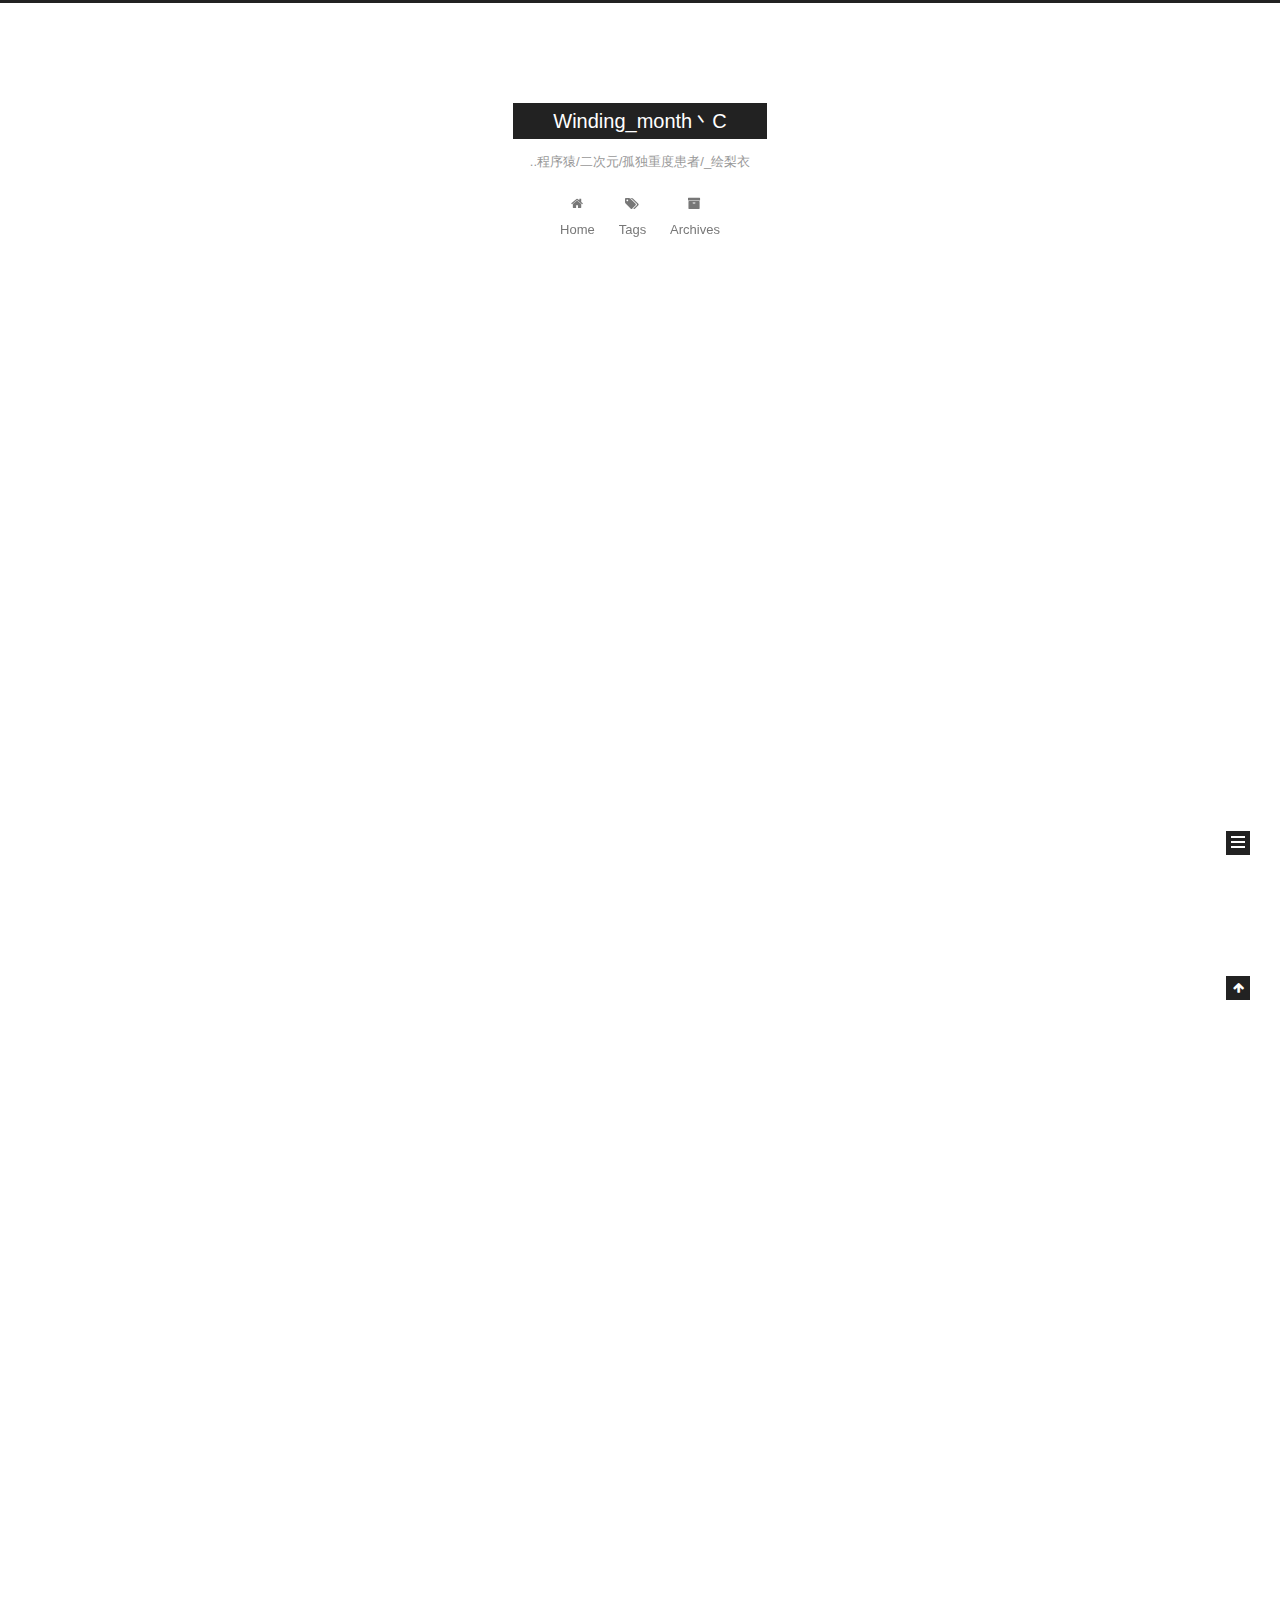
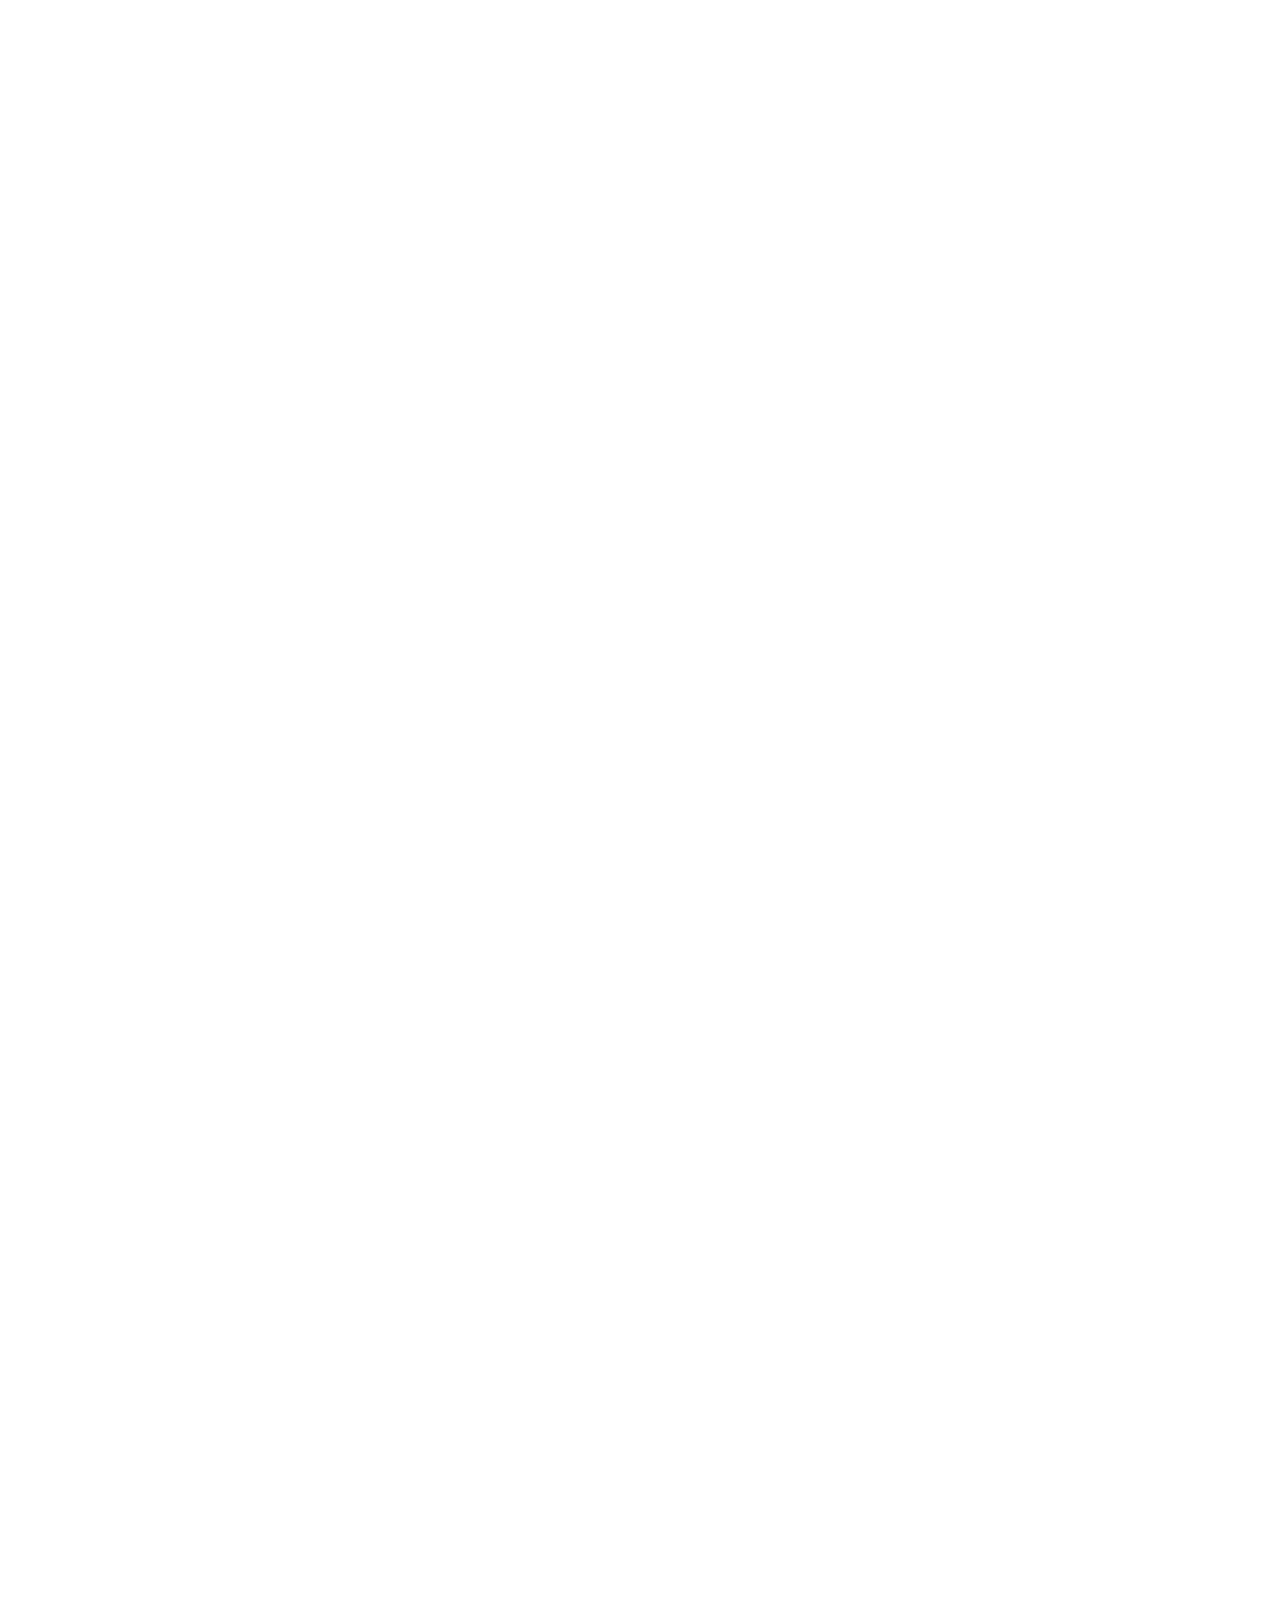
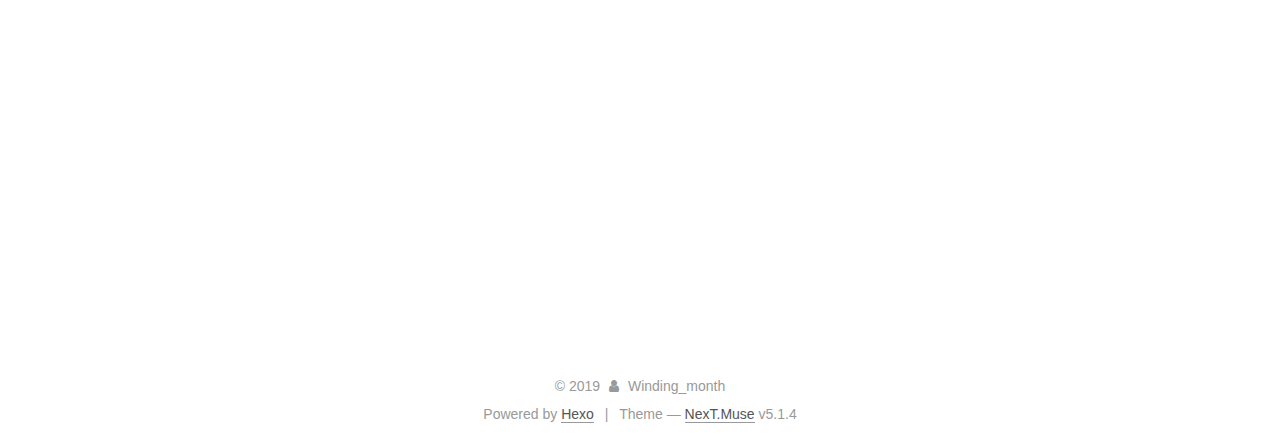
<file: index.html>
<!DOCTYPE html>



  


<html class="theme-next muse use-motion" lang>
<head><meta name="generator" content="Hexo 3.8.0">
  <meta charset="UTF-8">
<meta http-equiv="X-UA-Compatible" content="IE=edge">
<meta name="viewport" content="width=device-width, initial-scale=1, maximum-scale=1">
<meta name="theme-color" content="#222">









<meta http-equiv="Cache-Control" content="no-transform">
<meta http-equiv="Cache-Control" content="no-siteapp">
















  
  
  <link href="/lib/fancybox/source/jquery.fancybox.css?v=2.1.5" rel="stylesheet" type="text/css">







<link href="/lib/font-awesome/css/font-awesome.min.css?v=4.6.2" rel="stylesheet" type="text/css">

<link href="/css/main.css?v=5.1.4" rel="stylesheet" type="text/css">


  <link rel="apple-touch-icon" sizes="180x180" href="/images/apple-touch-icon-next.png?v=5.1.4">


  <link rel="icon" type="image/png" sizes="32x32" href="/images/favicon-32x32-next.png?v=5.1.4">


  <link rel="icon" type="image/png" sizes="16x16" href="/images/favicon-16x16-next.png?v=5.1.4">


  <link rel="mask-icon" href="/images/logo.svg?v=5.1.4" color="#222">





  <meta name="keywords" content="Hexo, NexT">










<meta name="description" content="该blog用于个人记录琐碎，事无大小，重在记录分享。">
<meta name="keywords" content="生活，学习，资源，爱好，阅读">
<meta property="og:type" content="website">
<meta property="og:title" content="Winding_month丶C">
<meta property="og:url" content="https://www.liurunshi.com/index.html">
<meta property="og:site_name" content="Winding_month丶C">
<meta property="og:description" content="该blog用于个人记录琐碎，事无大小，重在记录分享。">
<meta property="og:locale" content="default">
<meta name="twitter:card" content="summary">
<meta name="twitter:title" content="Winding_month丶C">
<meta name="twitter:description" content="该blog用于个人记录琐碎，事无大小，重在记录分享。">



<script type="text/javascript" id="hexo.configurations">
  var NexT = window.NexT || {};
  var CONFIG = {
    root: '/',
    scheme: 'Muse',
    version: '5.1.4',
    sidebar: {"position":"left","display":"post","offset":12,"b2t":false,"scrollpercent":false,"onmobile":false},
    fancybox: true,
    tabs: true,
    motion: {"enable":true,"async":false,"transition":{"post_block":"fadeIn","post_header":"slideDownIn","post_body":"slideDownIn","coll_header":"slideLeftIn","sidebar":"slideUpIn"}},
    duoshuo: {
      userId: '0',
      author: 'Author'
    },
    algolia: {
      applicationID: '',
      apiKey: '',
      indexName: '',
      hits: {"per_page":10},
      labels: {"input_placeholder":"Search for Posts","hits_empty":"We didn't find any results for the search: ${query}","hits_stats":"${hits} results found in ${time} ms"}
    }
  };
</script>



  <link rel="canonical" href="https://www.liurunshi.com/">





  <title>Winding_month丶C</title>
  








</head>

<body itemscope itemtype="http://schema.org/WebPage" lang="default">

  
  
    
  

  <div class="container sidebar-position-left 
  page-home">
    <div class="headband"></div>

    <header id="header" class="header" itemscope itemtype="http://schema.org/WPHeader">
      <div class="header-inner"><div class="site-brand-wrapper">
  <div class="site-meta ">
    

    <div class="custom-logo-site-title">
      <a href="/" class="brand" rel="start">
        <span class="logo-line-before"><i></i></span>
        <span class="site-title">Winding_month丶C</span>
        <span class="logo-line-after"><i></i></span>
      </a>
    </div>
      
        <p class="site-subtitle">..程序猿/二次元/孤独重度患者/_绘梨衣</p>
      
  </div>

  <div class="site-nav-toggle">
    <button>
      <span class="btn-bar"></span>
      <span class="btn-bar"></span>
      <span class="btn-bar"></span>
    </button>
  </div>
</div>

<nav class="site-nav">
  

  
    <ul id="menu" class="menu">
      
        
        <li class="menu-item menu-item-home">
          <a href="/" rel="section">
            
              <i class="menu-item-icon fa fa-fw fa-home"></i> <br>
            
            Home
          </a>
        </li>
      
        
        <li class="menu-item menu-item-tags">
          <a href="/tags/" rel="section">
            
              <i class="menu-item-icon fa fa-fw fa-tags"></i> <br>
            
            Tags
          </a>
        </li>
      
        
        <li class="menu-item menu-item-archives">
          <a href="/archives/" rel="section">
            
              <i class="menu-item-icon fa fa-fw fa-archive"></i> <br>
            
            Archives
          </a>
        </li>
      

      
    </ul>
  

  
</nav>



 </div>
    </header>

    <main id="main" class="main">
      <div class="main-inner">
        <div class="content-wrap">
          <div id="content" class="content">
            
  <section id="posts" class="posts-expand">
    
      

  

  
  
  

  <article class="post post-type-normal" itemscope itemtype="http://schema.org/Article">
  
  
  
  <div class="post-block">
    <link itemprop="mainEntityOfPage" href="https://www.liurunshi.com/2019/07/10/moveHome/">

    <span hidden itemprop="author" itemscope itemtype="http://schema.org/Person">
      <meta itemprop="name" content="Winding_month">
      <meta itemprop="description" content>
      <meta itemprop="image" content="/images/avatar.gif">
    </span>

    <span hidden itemprop="publisher" itemscope itemtype="http://schema.org/Organization">
      <meta itemprop="name" content="Winding_month丶C">
    </span>

    
      <header class="post-header">

        
        
          <h1 class="post-title" itemprop="name headline">
                
                <a class="post-title-link" href="/2019/07/10/moveHome/" itemprop="url">搬家记</a></h1>
        

        <div class="post-meta">
          <span class="post-time">
            
              <span class="post-meta-item-icon">
                <i class="fa fa-calendar-o"></i>
              </span>
              
                <span class="post-meta-item-text">Posted on</span>
              
              <time title="Post created" itemprop="dateCreated datePublished" datetime="2019-07-10T15:56:00+08:00">
                2019-07-10
              </time>
            

            

            
          </span>

          

          
            
          

          
          

          

          

          

        </div>
      </header>
    

    
    
    
    <div class="post-body" itemprop="articleBody">

      
      

      
        
          
            <p>合租生活结束，开启一个人的蜗居。上沙站！</p>
<h2 id="正文"><a href="#正文" class="headerlink" title="正文"></a>正文</h2><pre><code>经过两天的寻找和比较，
</code></pre>
          
        
      
    </div>
    
    
    

    

    

    

    <footer class="post-footer">
      

      

      

      
      
        <div class="post-eof"></div>
      
    </footer>
  </div>
  
  
  
  </article>


    
      

  

  
  
  

  <article class="post post-type-normal" itemscope itemtype="http://schema.org/Article">
  
  
  
  <div class="post-block">
    <link itemprop="mainEntityOfPage" href="https://www.liurunshi.com/2019/05/22/hetenyuese/">

    <span hidden itemprop="author" itemscope itemtype="http://schema.org/Person">
      <meta itemprop="name" content="Winding_month">
      <meta itemprop="description" content>
      <meta itemprop="image" content="/images/avatar.gif">
    </span>

    <span hidden itemprop="publisher" itemscope itemtype="http://schema.org/Organization">
      <meta itemprop="name" content="Winding_month丶C">
    </span>

    
      <header class="post-header">

        
        
          <h1 class="post-title" itemprop="name headline">
                
                <a class="post-title-link" href="/2019/05/22/hetenyuese/" itemprop="url">荷塘月色</a></h1>
        

        <div class="post-meta">
          <span class="post-time">
            
              <span class="post-meta-item-icon">
                <i class="fa fa-calendar-o"></i>
              </span>
              
                <span class="post-meta-item-text">Posted on</span>
              
              <time title="Post created" itemprop="dateCreated datePublished" datetime="2019-05-22T11:07:20+08:00">
                2019-05-22
              </time>
            

            

            
          </span>

          

          
            
          

          
          

          

          

          

        </div>
      </header>
    

    
    
    
    <div class="post-body" itemprop="articleBody">

      
      

      
        
          
            <p>这几天心里颇不宁静。今晚在院子里坐着乘凉，忽然想起日日走过的荷塘，在这满月的光里，总该另有一番样子吧。月亮渐渐地升高了，墙外马路上孩子们的欢笑，已经听不见了；妻在屋里拍着闰儿，迷迷糊糊地哼着眠歌。我悄悄地披了大衫，带上门出去。</p>
<h2 id="视频"><a href="#视频" class="headerlink" title="视频"></a>视频</h2><iframe width="770" height="443" src="//player.bilibili.com/player.html?aid=53016372&cid=92749901&page=1" scrolling="no" border="0" frameborder="no" framespacing="0" allowfullscreen="true"></iframe>

<h2 id="音乐"><a href="#音乐" class="headerlink" title="音乐"></a>音乐</h2><iframe frameborder="no" border="0" marginwidth="0" marginheight="0" width="330" height="86" src="//music.163.com/outchain/player?type=2&id=17734910&auto=1&height=66"></iframe>


<h2 id="正文"><a href="#正文" class="headerlink" title="正文"></a>正文</h2><p><img src="../images/hetanyuese.jpg" alt="image"></p>
<p>这几天心里颇不宁静。今晚在院子里坐着乘凉，忽然想起日日走过的荷塘，在这满月的光里，总该另有一番样子吧。月亮渐渐地升高了，墙外马路上孩子们的欢笑，已经听不见了；妻在屋里拍着闰儿，迷迷糊糊地哼着眠歌。我悄悄地披了大衫，带上门出去。<br>　　沿着荷塘，是一条曲折的小煤屑路。这是一条幽僻的路；白天也少人走，夜晚更加寂寞。荷塘四面，长着许多树，蓊蓊郁郁的。路的一旁，是些杨柳，和一些不知道名字的树。没有月光的晚上，这路上阴森森的，有些怕人。今晚却很好，虽然月光也还是淡淡的。<br>　　路上只我一个人，背着手踱着。这一片天地好像是我的；我也像超出了平常的自己，到了另一世界里。我爱热闹，也爱冷静；爱群居，也爱独处。像今晚上，一个人在这苍茫的月下，什么都可以想，什么都可以不想，便觉是个自由的人。白天里一定要做的事，一定要说的话，现在都可不理。这是独处的妙处，我且受用这无边的荷香月色好了。<br>　　曲曲折折的荷塘上面，弥望的是田田的叶子。叶子出水很高，像亭亭的舞女的裙。层层的叶子中间，零星地点缀着些白花，有袅娜地开着的，有羞涩地打着朵儿的；正如一粒粒的明珠，又如碧天里的星星，又如刚出浴的美人。微风过处，送来缕缕清香，仿佛远处高楼上渺茫的歌声似的。这时候叶子与花也有一丝的颤动，像闪电般，霎时传过荷塘的那边去了。叶子本是肩并肩密密地挨着，这便宛然有了一道凝碧的波痕。叶子底下是脉脉的流水，遮住了，不能见一些颜色；而叶子却更见风致了。<br>　　月光如流水一般，静静地泻在这一片叶子和花上。薄薄的青雾浮起在荷塘里。叶子和花仿佛在牛乳中洗过一样；又像笼着轻纱的梦。虽然是满月，天上却有一层淡淡的云，所以不能朗照；但我以为这恰是到了好处——酣眠固不可少，小睡也别有风味的。月光是隔了树照过来的，高处丛生的灌木，落下参差的斑驳的黑影，峭楞楞如鬼一般；弯弯的杨柳的稀疏的倩影，却又像是画在荷叶上。塘中的月色并不均匀；但光与影有着和谐的旋律，如梵婀玲上奏着的名曲。<br>　　荷塘的四面，远远近近，高高低低都是树，而杨柳最多。这些树将一片荷塘重重围住；只在小路一旁，漏着几段空隙，像是特为月光留下的。树色一例是阴阴的，乍看像一团烟雾；但杨柳的丰姿，便在烟雾里也辨得出。树梢上隐隐约约的是一带远山，只有些大意罢了。树缝里也漏着一两点路灯光，没精打采的，是渴睡人的眼。这时候最热闹的，要数树上的蝉声与水里的蛙声；但热闹是它们的，我什么也没有。<br>　　忽然想起采莲的事情来了。采莲是江南的旧俗，似乎很早就有，而六朝时为盛；从诗歌里可以约略知道。采莲的是少年的女子，她们是荡着小船，唱着艳歌去的。采莲人不用说很多，还有看采莲的人。那是一个热闹的季节，也是一个风流的季节。梁元帝《采莲赋》里说得好：<br>　　于是妖童媛女，荡舟心许；鷁首徐回，兼传羽杯；欋将移而藻挂，船欲动而萍开。尔其纤腰束素，迁延顾步；夏始春余，叶嫩花初，恐沾裳而浅笑，畏倾船而敛裾。<br>　　可见当时嬉游的光景了。这真是有趣的事，可惜我们现在早已无福消受了。<br>　　于是又记起《西洲曲》里的句子：<br>　　采莲南塘秋，莲花过人头；低头弄莲子，莲子清如水。今晚若有采莲人，这儿的莲花也算得“过人头”了；只不见一些流水的影子，是不行的。这令我到底惦着江南了。——这样想着，猛一抬头，不觉已是自己的门前；轻轻地推门进去，什么声息也没有，妻已睡熟好久了。</p>
<h2 id="福利时刻-哈哈哈！"><a href="#福利时刻-哈哈哈！" class="headerlink" title="福利时刻  哈哈哈！"></a>福利时刻  哈哈哈！</h2><p><img src="../images/monkey-jj.gif" alt="image"></p>

          
        
      
    </div>
    
    
    

    

    

    

    <footer class="post-footer">
      

      

      

      
      
        <div class="post-eof"></div>
      
    </footer>
  </div>
  
  
  
  </article>


    
  </section>

  


          </div>
          


          

        </div>
        
          
  
  <div class="sidebar-toggle">
    <div class="sidebar-toggle-line-wrap">
      <span class="sidebar-toggle-line sidebar-toggle-line-first"></span>
      <span class="sidebar-toggle-line sidebar-toggle-line-middle"></span>
      <span class="sidebar-toggle-line sidebar-toggle-line-last"></span>
    </div>
  </div>

  <aside id="sidebar" class="sidebar">
    
    <div class="sidebar-inner">

      

      

      <section class="site-overview-wrap sidebar-panel sidebar-panel-active">
        <div class="site-overview">
          <div class="site-author motion-element" itemprop="author" itemscope itemtype="http://schema.org/Person">
            
              <p class="site-author-name" itemprop="name">Winding_month</p>
              <p class="site-description motion-element" itemprop="description">该blog用于个人记录琐碎，事无大小，重在记录分享。</p>
          </div>

          <nav class="site-state motion-element">

            
              <div class="site-state-item site-state-posts">
              
                <a href="/archives/">
              
                  <span class="site-state-item-count">2</span>
                  <span class="site-state-item-name">posts</span>
                </a>
              </div>
            

            

            

          </nav>

          

          

          
          

          
          

          

        </div>
      </section>

      

      

    </div>
  </aside>


        
      </div>
    </main>

    <footer id="footer" class="footer">
      <div class="footer-inner">
        <div class="copyright">&copy; <span itemprop="copyrightYear">2019</span>
  <span class="with-love">
    <i class="fa fa-user"></i>
  </span>
  <span class="author" itemprop="copyrightHolder">Winding_month</span>

  
</div>


  <div class="powered-by">Powered by <a class="theme-link" target="_blank" href="https://hexo.io">Hexo</a></div>



  <span class="post-meta-divider">|</span>



  <div class="theme-info">Theme &mdash; <a class="theme-link" target="_blank" href="https://github.com/iissnan/hexo-theme-next">NexT.Muse</a> v5.1.4</div>




        







        
      </div>
    </footer>

    
      <div class="back-to-top">
        <i class="fa fa-arrow-up"></i>
        
      </div>
    

    

  </div>

  

<script type="text/javascript">
  if (Object.prototype.toString.call(window.Promise) !== '[object Function]') {
    window.Promise = null;
  }
</script>









  












  
  
    <script type="text/javascript" src="/lib/jquery/index.js?v=2.1.3"></script>
  

  
  
    <script type="text/javascript" src="/lib/fastclick/lib/fastclick.min.js?v=1.0.6"></script>
  

  
  
    <script type="text/javascript" src="/lib/jquery_lazyload/jquery.lazyload.js?v=1.9.7"></script>
  

  
  
    <script type="text/javascript" src="/lib/velocity/velocity.min.js?v=1.2.1"></script>
  

  
  
    <script type="text/javascript" src="/lib/velocity/velocity.ui.min.js?v=1.2.1"></script>
  

  
  
    <script type="text/javascript" src="/lib/fancybox/source/jquery.fancybox.pack.js?v=2.1.5"></script>
  


  


  <script type="text/javascript" src="/js/src/utils.js?v=5.1.4"></script>

  <script type="text/javascript" src="/js/src/motion.js?v=5.1.4"></script>



  
  

  

  


  <script type="text/javascript" src="/js/src/bootstrap.js?v=5.1.4"></script>



  


  




	





  





  












  





  

  

  

  
  

  

  

  

</body>
</html>
</file>
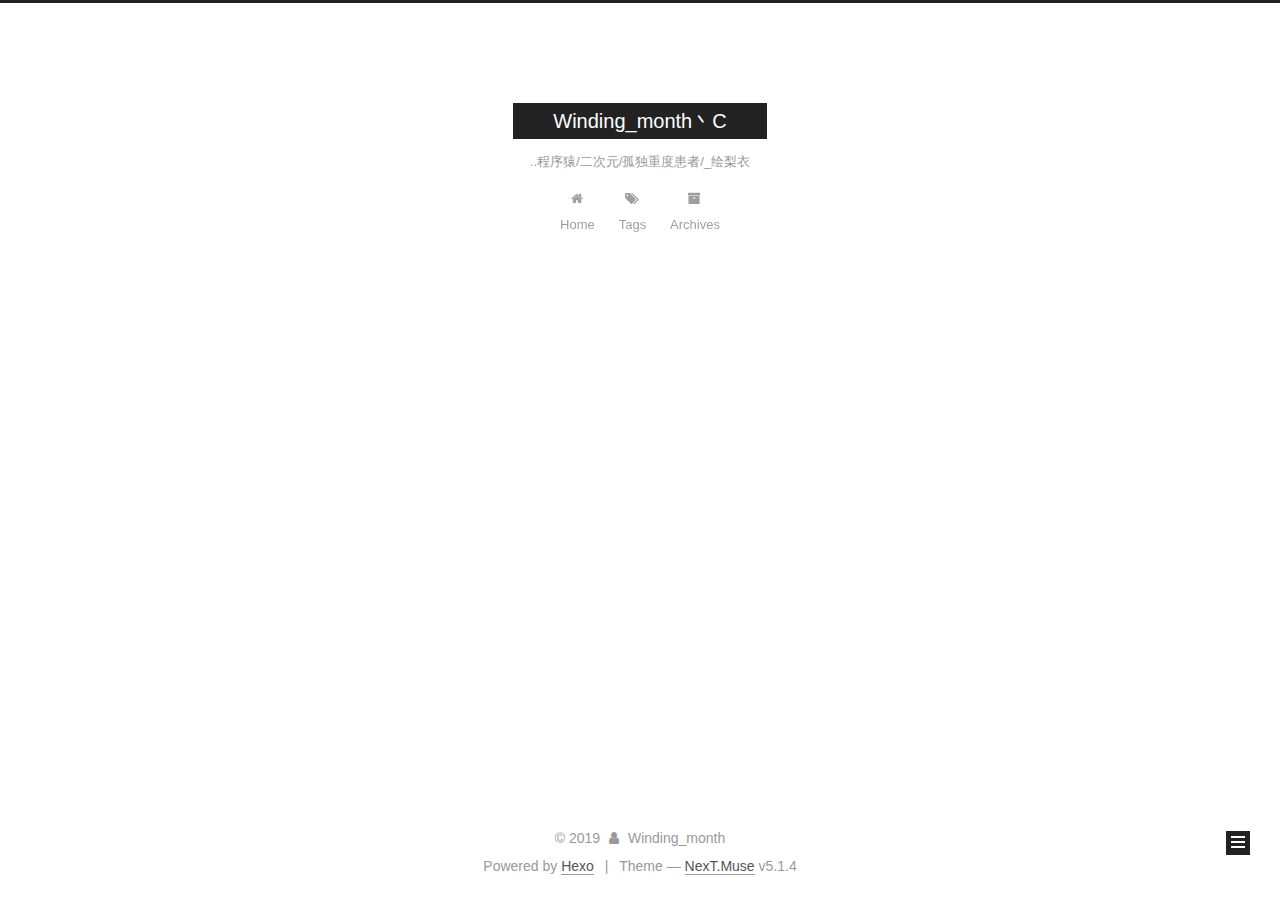
<file: archives/index.html>
<!DOCTYPE html>



  


<html class="theme-next muse use-motion" lang>
<head><meta name="generator" content="Hexo 3.8.0">
  <meta charset="UTF-8">
<meta http-equiv="X-UA-Compatible" content="IE=edge">
<meta name="viewport" content="width=device-width, initial-scale=1, maximum-scale=1">
<meta name="theme-color" content="#222">









<meta http-equiv="Cache-Control" content="no-transform">
<meta http-equiv="Cache-Control" content="no-siteapp">
















  
  
  <link href="/lib/fancybox/source/jquery.fancybox.css?v=2.1.5" rel="stylesheet" type="text/css">







<link href="/lib/font-awesome/css/font-awesome.min.css?v=4.6.2" rel="stylesheet" type="text/css">

<link href="/css/main.css?v=5.1.4" rel="stylesheet" type="text/css">


  <link rel="apple-touch-icon" sizes="180x180" href="/images/apple-touch-icon-next.png?v=5.1.4">


  <link rel="icon" type="image/png" sizes="32x32" href="/images/favicon-32x32-next.png?v=5.1.4">


  <link rel="icon" type="image/png" sizes="16x16" href="/images/favicon-16x16-next.png?v=5.1.4">


  <link rel="mask-icon" href="/images/logo.svg?v=5.1.4" color="#222">





  <meta name="keywords" content="Hexo, NexT">










<meta name="description" content="该blog用于个人记录琐碎，事无大小，重在记录分享。">
<meta name="keywords" content="生活，学习，资源，爱好，阅读">
<meta property="og:type" content="website">
<meta property="og:title" content="Winding_month丶C">
<meta property="og:url" content="https://www.liurunshi.com/archives/index.html">
<meta property="og:site_name" content="Winding_month丶C">
<meta property="og:description" content="该blog用于个人记录琐碎，事无大小，重在记录分享。">
<meta property="og:locale" content="default">
<meta name="twitter:card" content="summary">
<meta name="twitter:title" content="Winding_month丶C">
<meta name="twitter:description" content="该blog用于个人记录琐碎，事无大小，重在记录分享。">



<script type="text/javascript" id="hexo.configurations">
  var NexT = window.NexT || {};
  var CONFIG = {
    root: '/',
    scheme: 'Muse',
    version: '5.1.4',
    sidebar: {"position":"left","display":"post","offset":12,"b2t":false,"scrollpercent":false,"onmobile":false},
    fancybox: true,
    tabs: true,
    motion: {"enable":true,"async":false,"transition":{"post_block":"fadeIn","post_header":"slideDownIn","post_body":"slideDownIn","coll_header":"slideLeftIn","sidebar":"slideUpIn"}},
    duoshuo: {
      userId: '0',
      author: 'Author'
    },
    algolia: {
      applicationID: '',
      apiKey: '',
      indexName: '',
      hits: {"per_page":10},
      labels: {"input_placeholder":"Search for Posts","hits_empty":"We didn't find any results for the search: ${query}","hits_stats":"${hits} results found in ${time} ms"}
    }
  };
</script>



  <link rel="canonical" href="https://www.liurunshi.com/archives/">





  <title>Archive | Winding_month丶C</title>
  








</head>

<body itemscope itemtype="http://schema.org/WebPage" lang="default">

  
  
    
  

  <div class="container sidebar-position-left page-archive">
    <div class="headband"></div>

    <header id="header" class="header" itemscope itemtype="http://schema.org/WPHeader">
      <div class="header-inner"><div class="site-brand-wrapper">
  <div class="site-meta ">
    

    <div class="custom-logo-site-title">
      <a href="/" class="brand" rel="start">
        <span class="logo-line-before"><i></i></span>
        <span class="site-title">Winding_month丶C</span>
        <span class="logo-line-after"><i></i></span>
      </a>
    </div>
      
        <p class="site-subtitle">..程序猿/二次元/孤独重度患者/_绘梨衣</p>
      
  </div>

  <div class="site-nav-toggle">
    <button>
      <span class="btn-bar"></span>
      <span class="btn-bar"></span>
      <span class="btn-bar"></span>
    </button>
  </div>
</div>

<nav class="site-nav">
  

  
    <ul id="menu" class="menu">
      
        
        <li class="menu-item menu-item-home">
          <a href="/" rel="section">
            
              <i class="menu-item-icon fa fa-fw fa-home"></i> <br>
            
            Home
          </a>
        </li>
      
        
        <li class="menu-item menu-item-tags">
          <a href="/tags/" rel="section">
            
              <i class="menu-item-icon fa fa-fw fa-tags"></i> <br>
            
            Tags
          </a>
        </li>
      
        
        <li class="menu-item menu-item-archives">
          <a href="/archives/" rel="section">
            
              <i class="menu-item-icon fa fa-fw fa-archive"></i> <br>
            
            Archives
          </a>
        </li>
      

      
    </ul>
  

  
</nav>



 </div>
    </header>

    <main id="main" class="main">
      <div class="main-inner">
        <div class="content-wrap">
          <div id="content" class="content">
            

  
  
  
  <div class="post-block archive">
    <div id="posts" class="posts-collapse">
      <span class="archive-move-on"></span>

      <span class="archive-page-counter">
        
        
        
          
        
        Um..! 2 posts in total. Keep on posting.
      </span>

      

        
        
        

        
          
          <div class="collection-title">
            <h1 class="archive-year" id="archive-year-2019">2019</h1>
          </div>
        
        

        

  <article class="post post-type-normal" itemscope itemtype="http://schema.org/Article">
    <header class="post-header">

      <h2 class="post-title">
        
            <a class="post-title-link" href="/2019/07/10/moveHome/" itemprop="url">
              
                <span itemprop="name">搬家记</span>
              
            </a>
        
      </h2>

      <div class="post-meta">
        <time class="post-time" itemprop="dateCreated" datetime="2019-07-10T15:56:00+08:00" content="2019-07-10">
          07-10
        </time>
      </div>

    </header>
  </article>



      

        
        
        

        
        

        

  <article class="post post-type-normal" itemscope itemtype="http://schema.org/Article">
    <header class="post-header">

      <h2 class="post-title">
        
            <a class="post-title-link" href="/2019/05/22/hetenyuese/" itemprop="url">
              
                <span itemprop="name">荷塘月色</span>
              
            </a>
        
      </h2>

      <div class="post-meta">
        <time class="post-time" itemprop="dateCreated" datetime="2019-05-22T11:07:20+08:00" content="2019-05-22">
          05-22
        </time>
      </div>

    </header>
  </article>



      

    </div>
  </div>
  
  
  

  



          </div>
          


          

        </div>
        
          
  
  <div class="sidebar-toggle">
    <div class="sidebar-toggle-line-wrap">
      <span class="sidebar-toggle-line sidebar-toggle-line-first"></span>
      <span class="sidebar-toggle-line sidebar-toggle-line-middle"></span>
      <span class="sidebar-toggle-line sidebar-toggle-line-last"></span>
    </div>
  </div>

  <aside id="sidebar" class="sidebar">
    
    <div class="sidebar-inner">

      

      

      <section class="site-overview-wrap sidebar-panel sidebar-panel-active">
        <div class="site-overview">
          <div class="site-author motion-element" itemprop="author" itemscope itemtype="http://schema.org/Person">
            
              <p class="site-author-name" itemprop="name">Winding_month</p>
              <p class="site-description motion-element" itemprop="description">该blog用于个人记录琐碎，事无大小，重在记录分享。</p>
          </div>

          <nav class="site-state motion-element">

            
              <div class="site-state-item site-state-posts">
              
                <a href="/archives/">
              
                  <span class="site-state-item-count">2</span>
                  <span class="site-state-item-name">posts</span>
                </a>
              </div>
            

            

            

          </nav>

          

          

          
          

          
          

          

        </div>
      </section>

      

      

    </div>
  </aside>


        
      </div>
    </main>

    <footer id="footer" class="footer">
      <div class="footer-inner">
        <div class="copyright">&copy; <span itemprop="copyrightYear">2019</span>
  <span class="with-love">
    <i class="fa fa-user"></i>
  </span>
  <span class="author" itemprop="copyrightHolder">Winding_month</span>

  
</div>


  <div class="powered-by">Powered by <a class="theme-link" target="_blank" href="https://hexo.io">Hexo</a></div>



  <span class="post-meta-divider">|</span>



  <div class="theme-info">Theme &mdash; <a class="theme-link" target="_blank" href="https://github.com/iissnan/hexo-theme-next">NexT.Muse</a> v5.1.4</div>




        







        
      </div>
    </footer>

    
      <div class="back-to-top">
        <i class="fa fa-arrow-up"></i>
        
      </div>
    

    

  </div>

  

<script type="text/javascript">
  if (Object.prototype.toString.call(window.Promise) !== '[object Function]') {
    window.Promise = null;
  }
</script>









  












  
  
    <script type="text/javascript" src="/lib/jquery/index.js?v=2.1.3"></script>
  

  
  
    <script type="text/javascript" src="/lib/fastclick/lib/fastclick.min.js?v=1.0.6"></script>
  

  
  
    <script type="text/javascript" src="/lib/jquery_lazyload/jquery.lazyload.js?v=1.9.7"></script>
  

  
  
    <script type="text/javascript" src="/lib/velocity/velocity.min.js?v=1.2.1"></script>
  

  
  
    <script type="text/javascript" src="/lib/velocity/velocity.ui.min.js?v=1.2.1"></script>
  

  
  
    <script type="text/javascript" src="/lib/fancybox/source/jquery.fancybox.pack.js?v=2.1.5"></script>
  


  


  <script type="text/javascript" src="/js/src/utils.js?v=5.1.4"></script>

  <script type="text/javascript" src="/js/src/motion.js?v=5.1.4"></script>



  
  

  

  


  <script type="text/javascript" src="/js/src/bootstrap.js?v=5.1.4"></script>



  


  




	





  





  












  





  

  

  

  
  

  

  

  

</body>
</html>
</file>
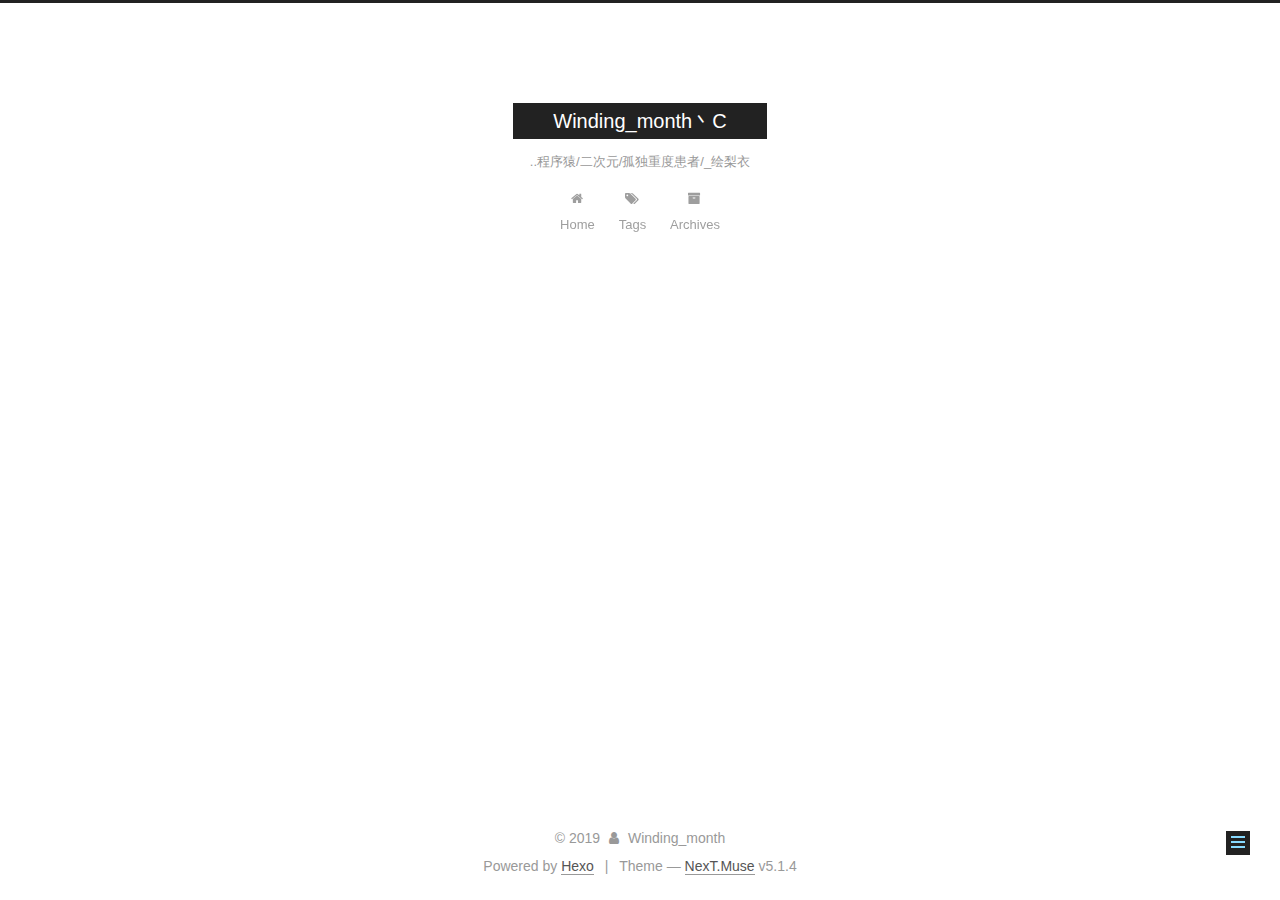
<file: tags/index.html>
<!DOCTYPE html>



  


<html class="theme-next muse use-motion" lang>
<head><meta name="generator" content="Hexo 3.8.0">
  <meta charset="UTF-8">
<meta http-equiv="X-UA-Compatible" content="IE=edge">
<meta name="viewport" content="width=device-width, initial-scale=1, maximum-scale=1">
<meta name="theme-color" content="#222">









<meta http-equiv="Cache-Control" content="no-transform">
<meta http-equiv="Cache-Control" content="no-siteapp">
















  
  
  <link href="/lib/fancybox/source/jquery.fancybox.css?v=2.1.5" rel="stylesheet" type="text/css">







<link href="/lib/font-awesome/css/font-awesome.min.css?v=4.6.2" rel="stylesheet" type="text/css">

<link href="/css/main.css?v=5.1.4" rel="stylesheet" type="text/css">


  <link rel="apple-touch-icon" sizes="180x180" href="/images/apple-touch-icon-next.png?v=5.1.4">


  <link rel="icon" type="image/png" sizes="32x32" href="/images/favicon-32x32-next.png?v=5.1.4">


  <link rel="icon" type="image/png" sizes="16x16" href="/images/favicon-16x16-next.png?v=5.1.4">


  <link rel="mask-icon" href="/images/logo.svg?v=5.1.4" color="#222">





  <meta name="keywords" content="Hexo, NexT">










<meta name="description" content="该blog用于个人记录琐碎，事无大小，重在记录分享。">
<meta name="keywords" content="生活，学习，资源，爱好，阅读">
<meta property="og:type" content="website">
<meta property="og:title" content="tags">
<meta property="og:url" content="https://www.liurunshi.com/tags/index.html">
<meta property="og:site_name" content="Winding_month丶C">
<meta property="og:description" content="该blog用于个人记录琐碎，事无大小，重在记录分享。">
<meta property="og:locale" content="default">
<meta property="og:updated_time" content="2019-05-22T03:50:46.866Z">
<meta name="twitter:card" content="summary">
<meta name="twitter:title" content="tags">
<meta name="twitter:description" content="该blog用于个人记录琐碎，事无大小，重在记录分享。">



<script type="text/javascript" id="hexo.configurations">
  var NexT = window.NexT || {};
  var CONFIG = {
    root: '/',
    scheme: 'Muse',
    version: '5.1.4',
    sidebar: {"position":"left","display":"post","offset":12,"b2t":false,"scrollpercent":false,"onmobile":false},
    fancybox: true,
    tabs: true,
    motion: {"enable":true,"async":false,"transition":{"post_block":"fadeIn","post_header":"slideDownIn","post_body":"slideDownIn","coll_header":"slideLeftIn","sidebar":"slideUpIn"}},
    duoshuo: {
      userId: '0',
      author: 'Author'
    },
    algolia: {
      applicationID: '',
      apiKey: '',
      indexName: '',
      hits: {"per_page":10},
      labels: {"input_placeholder":"Search for Posts","hits_empty":"We didn't find any results for the search: ${query}","hits_stats":"${hits} results found in ${time} ms"}
    }
  };
</script>



  <link rel="canonical" href="https://www.liurunshi.com/tags/">





  <title>tags | Winding_month丶C</title>
  








</head>

<body itemscope itemtype="http://schema.org/WebPage" lang="default">

  
  
    
  

  <div class="container sidebar-position-left page-post-detail">
    <div class="headband"></div>

    <header id="header" class="header" itemscope itemtype="http://schema.org/WPHeader">
      <div class="header-inner"><div class="site-brand-wrapper">
  <div class="site-meta ">
    

    <div class="custom-logo-site-title">
      <a href="/" class="brand" rel="start">
        <span class="logo-line-before"><i></i></span>
        <span class="site-title">Winding_month丶C</span>
        <span class="logo-line-after"><i></i></span>
      </a>
    </div>
      
        <p class="site-subtitle">..程序猿/二次元/孤独重度患者/_绘梨衣</p>
      
  </div>

  <div class="site-nav-toggle">
    <button>
      <span class="btn-bar"></span>
      <span class="btn-bar"></span>
      <span class="btn-bar"></span>
    </button>
  </div>
</div>

<nav class="site-nav">
  

  
    <ul id="menu" class="menu">
      
        
        <li class="menu-item menu-item-home">
          <a href="/" rel="section">
            
              <i class="menu-item-icon fa fa-fw fa-home"></i> <br>
            
            Home
          </a>
        </li>
      
        
        <li class="menu-item menu-item-tags">
          <a href="/tags/" rel="section">
            
              <i class="menu-item-icon fa fa-fw fa-tags"></i> <br>
            
            Tags
          </a>
        </li>
      
        
        <li class="menu-item menu-item-archives">
          <a href="/archives/" rel="section">
            
              <i class="menu-item-icon fa fa-fw fa-archive"></i> <br>
            
            Archives
          </a>
        </li>
      

      
    </ul>
  

  
</nav>



 </div>
    </header>

    <main id="main" class="main">
      <div class="main-inner">
        <div class="content-wrap">
          <div id="content" class="content">
            

  <div id="posts" class="posts-expand">
    
    
    
    <div class="post-block page">
      <header class="post-header">

	<h1 class="post-title" itemprop="name headline">tags</h1>



</header>

      
      
      
      <div class="post-body">
        
        
          <div class="tag-cloud">
            <div class="tag-cloud-title">
                No tags
            </div>
            <div class="tag-cloud-tags">
              
            </div>
          </div>
        
      </div>
      
      
      
    </div>
    
    
    
  </div>


          </div>
          


          

        </div>
        
          
  
  <div class="sidebar-toggle">
    <div class="sidebar-toggle-line-wrap">
      <span class="sidebar-toggle-line sidebar-toggle-line-first"></span>
      <span class="sidebar-toggle-line sidebar-toggle-line-middle"></span>
      <span class="sidebar-toggle-line sidebar-toggle-line-last"></span>
    </div>
  </div>

  <aside id="sidebar" class="sidebar">
    
    <div class="sidebar-inner">

      

      

      <section class="site-overview-wrap sidebar-panel sidebar-panel-active">
        <div class="site-overview">
          <div class="site-author motion-element" itemprop="author" itemscope itemtype="http://schema.org/Person">
            
              <p class="site-author-name" itemprop="name">Winding_month</p>
              <p class="site-description motion-element" itemprop="description">该blog用于个人记录琐碎，事无大小，重在记录分享。</p>
          </div>

          <nav class="site-state motion-element">

            
              <div class="site-state-item site-state-posts">
              
                <a href="/archives/">
              
                  <span class="site-state-item-count">2</span>
                  <span class="site-state-item-name">posts</span>
                </a>
              </div>
            

            

            

          </nav>

          

          

          
          

          
          

          

        </div>
      </section>

      

      

    </div>
  </aside>


        
      </div>
    </main>

    <footer id="footer" class="footer">
      <div class="footer-inner">
        <div class="copyright">&copy; <span itemprop="copyrightYear">2019</span>
  <span class="with-love">
    <i class="fa fa-user"></i>
  </span>
  <span class="author" itemprop="copyrightHolder">Winding_month</span>

  
</div>


  <div class="powered-by">Powered by <a class="theme-link" target="_blank" href="https://hexo.io">Hexo</a></div>



  <span class="post-meta-divider">|</span>



  <div class="theme-info">Theme &mdash; <a class="theme-link" target="_blank" href="https://github.com/iissnan/hexo-theme-next">NexT.Muse</a> v5.1.4</div>




        







        
      </div>
    </footer>

    
      <div class="back-to-top">
        <i class="fa fa-arrow-up"></i>
        
      </div>
    

    

  </div>

  

<script type="text/javascript">
  if (Object.prototype.toString.call(window.Promise) !== '[object Function]') {
    window.Promise = null;
  }
</script>









  












  
  
    <script type="text/javascript" src="/lib/jquery/index.js?v=2.1.3"></script>
  

  
  
    <script type="text/javascript" src="/lib/fastclick/lib/fastclick.min.js?v=1.0.6"></script>
  

  
  
    <script type="text/javascript" src="/lib/jquery_lazyload/jquery.lazyload.js?v=1.9.7"></script>
  

  
  
    <script type="text/javascript" src="/lib/velocity/velocity.min.js?v=1.2.1"></script>
  

  
  
    <script type="text/javascript" src="/lib/velocity/velocity.ui.min.js?v=1.2.1"></script>
  

  
  
    <script type="text/javascript" src="/lib/fancybox/source/jquery.fancybox.pack.js?v=2.1.5"></script>
  


  


  <script type="text/javascript" src="/js/src/utils.js?v=5.1.4"></script>

  <script type="text/javascript" src="/js/src/motion.js?v=5.1.4"></script>



  
  

  
  <script type="text/javascript" src="/js/src/scrollspy.js?v=5.1.4"></script>
<script type="text/javascript" src="/js/src/post-details.js?v=5.1.4"></script>



  


  <script type="text/javascript" src="/js/src/bootstrap.js?v=5.1.4"></script>



  


  




	





  





  












  





  

  

  

  
  

  

  

  

</body>
</html>
</file>
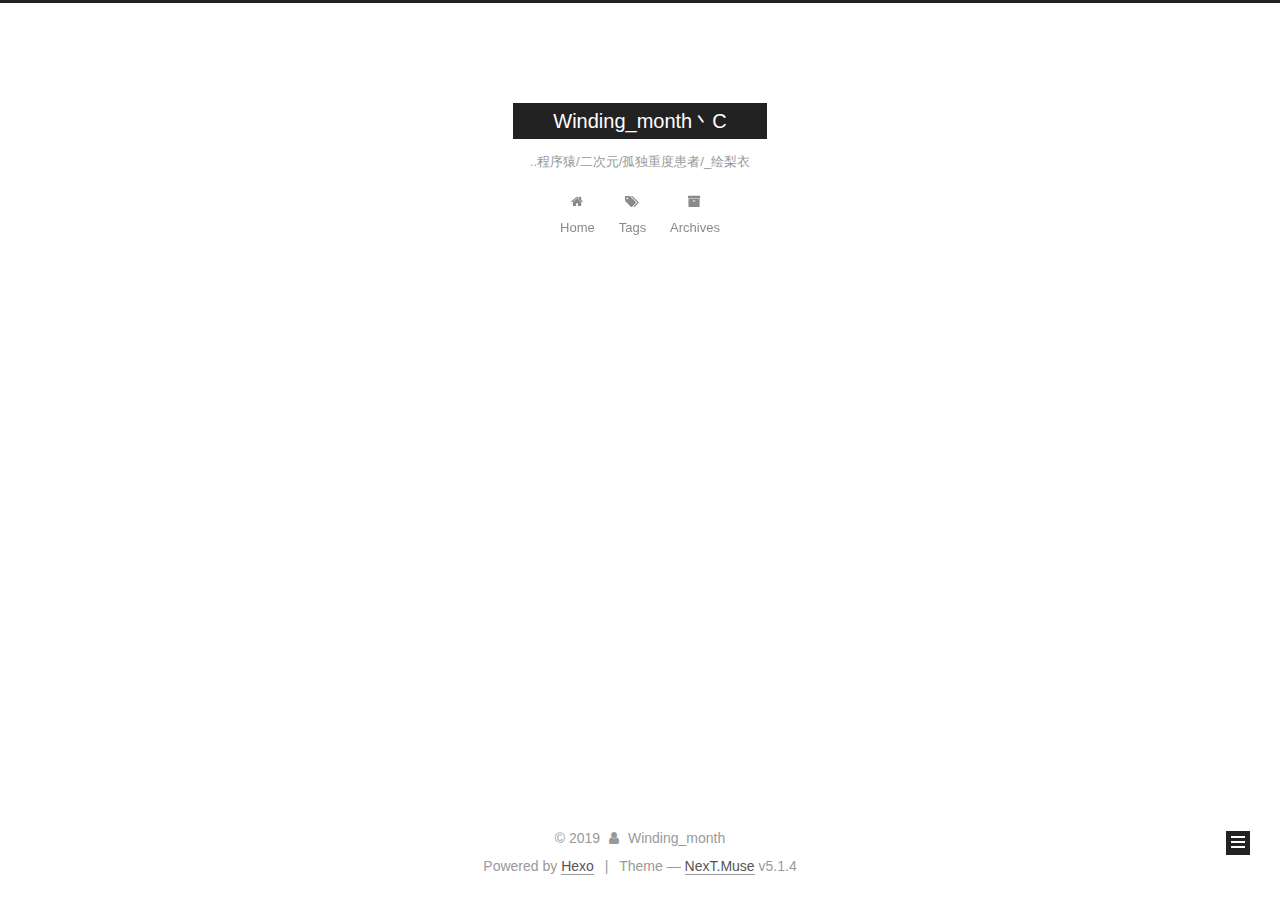
<file: archives/2019/index.html>
<!DOCTYPE html>



  


<html class="theme-next muse use-motion" lang>
<head><meta name="generator" content="Hexo 3.8.0">
  <meta charset="UTF-8">
<meta http-equiv="X-UA-Compatible" content="IE=edge">
<meta name="viewport" content="width=device-width, initial-scale=1, maximum-scale=1">
<meta name="theme-color" content="#222">









<meta http-equiv="Cache-Control" content="no-transform">
<meta http-equiv="Cache-Control" content="no-siteapp">
















  
  
  <link href="/lib/fancybox/source/jquery.fancybox.css?v=2.1.5" rel="stylesheet" type="text/css">







<link href="/lib/font-awesome/css/font-awesome.min.css?v=4.6.2" rel="stylesheet" type="text/css">

<link href="/css/main.css?v=5.1.4" rel="stylesheet" type="text/css">


  <link rel="apple-touch-icon" sizes="180x180" href="/images/apple-touch-icon-next.png?v=5.1.4">


  <link rel="icon" type="image/png" sizes="32x32" href="/images/favicon-32x32-next.png?v=5.1.4">


  <link rel="icon" type="image/png" sizes="16x16" href="/images/favicon-16x16-next.png?v=5.1.4">


  <link rel="mask-icon" href="/images/logo.svg?v=5.1.4" color="#222">





  <meta name="keywords" content="Hexo, NexT">










<meta name="description" content="该blog用于个人记录琐碎，事无大小，重在记录分享。">
<meta name="keywords" content="生活，学习，资源，爱好，阅读">
<meta property="og:type" content="website">
<meta property="og:title" content="Winding_month丶C">
<meta property="og:url" content="https://www.liurunshi.com/archives/2019/index.html">
<meta property="og:site_name" content="Winding_month丶C">
<meta property="og:description" content="该blog用于个人记录琐碎，事无大小，重在记录分享。">
<meta property="og:locale" content="default">
<meta name="twitter:card" content="summary">
<meta name="twitter:title" content="Winding_month丶C">
<meta name="twitter:description" content="该blog用于个人记录琐碎，事无大小，重在记录分享。">



<script type="text/javascript" id="hexo.configurations">
  var NexT = window.NexT || {};
  var CONFIG = {
    root: '/',
    scheme: 'Muse',
    version: '5.1.4',
    sidebar: {"position":"left","display":"post","offset":12,"b2t":false,"scrollpercent":false,"onmobile":false},
    fancybox: true,
    tabs: true,
    motion: {"enable":true,"async":false,"transition":{"post_block":"fadeIn","post_header":"slideDownIn","post_body":"slideDownIn","coll_header":"slideLeftIn","sidebar":"slideUpIn"}},
    duoshuo: {
      userId: '0',
      author: 'Author'
    },
    algolia: {
      applicationID: '',
      apiKey: '',
      indexName: '',
      hits: {"per_page":10},
      labels: {"input_placeholder":"Search for Posts","hits_empty":"We didn't find any results for the search: ${query}","hits_stats":"${hits} results found in ${time} ms"}
    }
  };
</script>



  <link rel="canonical" href="https://www.liurunshi.com/archives/2019/">





  <title>Archive | Winding_month丶C</title>
  








</head>

<body itemscope itemtype="http://schema.org/WebPage" lang="default">

  
  
    
  

  <div class="container sidebar-position-left page-archive">
    <div class="headband"></div>

    <header id="header" class="header" itemscope itemtype="http://schema.org/WPHeader">
      <div class="header-inner"><div class="site-brand-wrapper">
  <div class="site-meta ">
    

    <div class="custom-logo-site-title">
      <a href="/" class="brand" rel="start">
        <span class="logo-line-before"><i></i></span>
        <span class="site-title">Winding_month丶C</span>
        <span class="logo-line-after"><i></i></span>
      </a>
    </div>
      
        <p class="site-subtitle">..程序猿/二次元/孤独重度患者/_绘梨衣</p>
      
  </div>

  <div class="site-nav-toggle">
    <button>
      <span class="btn-bar"></span>
      <span class="btn-bar"></span>
      <span class="btn-bar"></span>
    </button>
  </div>
</div>

<nav class="site-nav">
  

  
    <ul id="menu" class="menu">
      
        
        <li class="menu-item menu-item-home">
          <a href="/" rel="section">
            
              <i class="menu-item-icon fa fa-fw fa-home"></i> <br>
            
            Home
          </a>
        </li>
      
        
        <li class="menu-item menu-item-tags">
          <a href="/tags/" rel="section">
            
              <i class="menu-item-icon fa fa-fw fa-tags"></i> <br>
            
            Tags
          </a>
        </li>
      
        
        <li class="menu-item menu-item-archives">
          <a href="/archives/" rel="section">
            
              <i class="menu-item-icon fa fa-fw fa-archive"></i> <br>
            
            Archives
          </a>
        </li>
      

      
    </ul>
  

  
</nav>



 </div>
    </header>

    <main id="main" class="main">
      <div class="main-inner">
        <div class="content-wrap">
          <div id="content" class="content">
            

  
  
  
  <div class="post-block archive">
    <div id="posts" class="posts-collapse">
      <span class="archive-move-on"></span>

      <span class="archive-page-counter">
        
        
        
          
        
        Um..! 2 posts in total. Keep on posting.
      </span>

      

        
        
        

        
          
          <div class="collection-title">
            <h1 class="archive-year" id="archive-year-2019">2019</h1>
          </div>
        
        

        

  <article class="post post-type-normal" itemscope itemtype="http://schema.org/Article">
    <header class="post-header">

      <h2 class="post-title">
        
            <a class="post-title-link" href="/2019/07/10/moveHome/" itemprop="url">
              
                <span itemprop="name">搬家记</span>
              
            </a>
        
      </h2>

      <div class="post-meta">
        <time class="post-time" itemprop="dateCreated" datetime="2019-07-10T15:56:00+08:00" content="2019-07-10">
          07-10
        </time>
      </div>

    </header>
  </article>



      

        
        
        

        
        

        

  <article class="post post-type-normal" itemscope itemtype="http://schema.org/Article">
    <header class="post-header">

      <h2 class="post-title">
        
            <a class="post-title-link" href="/2019/05/22/hetenyuese/" itemprop="url">
              
                <span itemprop="name">荷塘月色</span>
              
            </a>
        
      </h2>

      <div class="post-meta">
        <time class="post-time" itemprop="dateCreated" datetime="2019-05-22T11:07:20+08:00" content="2019-05-22">
          05-22
        </time>
      </div>

    </header>
  </article>



      

    </div>
  </div>
  
  
  

  



          </div>
          


          

        </div>
        
          
  
  <div class="sidebar-toggle">
    <div class="sidebar-toggle-line-wrap">
      <span class="sidebar-toggle-line sidebar-toggle-line-first"></span>
      <span class="sidebar-toggle-line sidebar-toggle-line-middle"></span>
      <span class="sidebar-toggle-line sidebar-toggle-line-last"></span>
    </div>
  </div>

  <aside id="sidebar" class="sidebar">
    
    <div class="sidebar-inner">

      

      

      <section class="site-overview-wrap sidebar-panel sidebar-panel-active">
        <div class="site-overview">
          <div class="site-author motion-element" itemprop="author" itemscope itemtype="http://schema.org/Person">
            
              <p class="site-author-name" itemprop="name">Winding_month</p>
              <p class="site-description motion-element" itemprop="description">该blog用于个人记录琐碎，事无大小，重在记录分享。</p>
          </div>

          <nav class="site-state motion-element">

            
              <div class="site-state-item site-state-posts">
              
                <a href="/archives/">
              
                  <span class="site-state-item-count">2</span>
                  <span class="site-state-item-name">posts</span>
                </a>
              </div>
            

            

            

          </nav>

          

          

          
          

          
          

          

        </div>
      </section>

      

      

    </div>
  </aside>


        
      </div>
    </main>

    <footer id="footer" class="footer">
      <div class="footer-inner">
        <div class="copyright">&copy; <span itemprop="copyrightYear">2019</span>
  <span class="with-love">
    <i class="fa fa-user"></i>
  </span>
  <span class="author" itemprop="copyrightHolder">Winding_month</span>

  
</div>


  <div class="powered-by">Powered by <a class="theme-link" target="_blank" href="https://hexo.io">Hexo</a></div>



  <span class="post-meta-divider">|</span>



  <div class="theme-info">Theme &mdash; <a class="theme-link" target="_blank" href="https://github.com/iissnan/hexo-theme-next">NexT.Muse</a> v5.1.4</div>




        







        
      </div>
    </footer>

    
      <div class="back-to-top">
        <i class="fa fa-arrow-up"></i>
        
      </div>
    

    

  </div>

  

<script type="text/javascript">
  if (Object.prototype.toString.call(window.Promise) !== '[object Function]') {
    window.Promise = null;
  }
</script>









  












  
  
    <script type="text/javascript" src="/lib/jquery/index.js?v=2.1.3"></script>
  

  
  
    <script type="text/javascript" src="/lib/fastclick/lib/fastclick.min.js?v=1.0.6"></script>
  

  
  
    <script type="text/javascript" src="/lib/jquery_lazyload/jquery.lazyload.js?v=1.9.7"></script>
  

  
  
    <script type="text/javascript" src="/lib/velocity/velocity.min.js?v=1.2.1"></script>
  

  
  
    <script type="text/javascript" src="/lib/velocity/velocity.ui.min.js?v=1.2.1"></script>
  

  
  
    <script type="text/javascript" src="/lib/fancybox/source/jquery.fancybox.pack.js?v=2.1.5"></script>
  


  


  <script type="text/javascript" src="/js/src/utils.js?v=5.1.4"></script>

  <script type="text/javascript" src="/js/src/motion.js?v=5.1.4"></script>



  
  

  

  


  <script type="text/javascript" src="/js/src/bootstrap.js?v=5.1.4"></script>



  


  




	





  





  












  





  

  

  

  
  

  

  

  

</body>
</html>
</file>
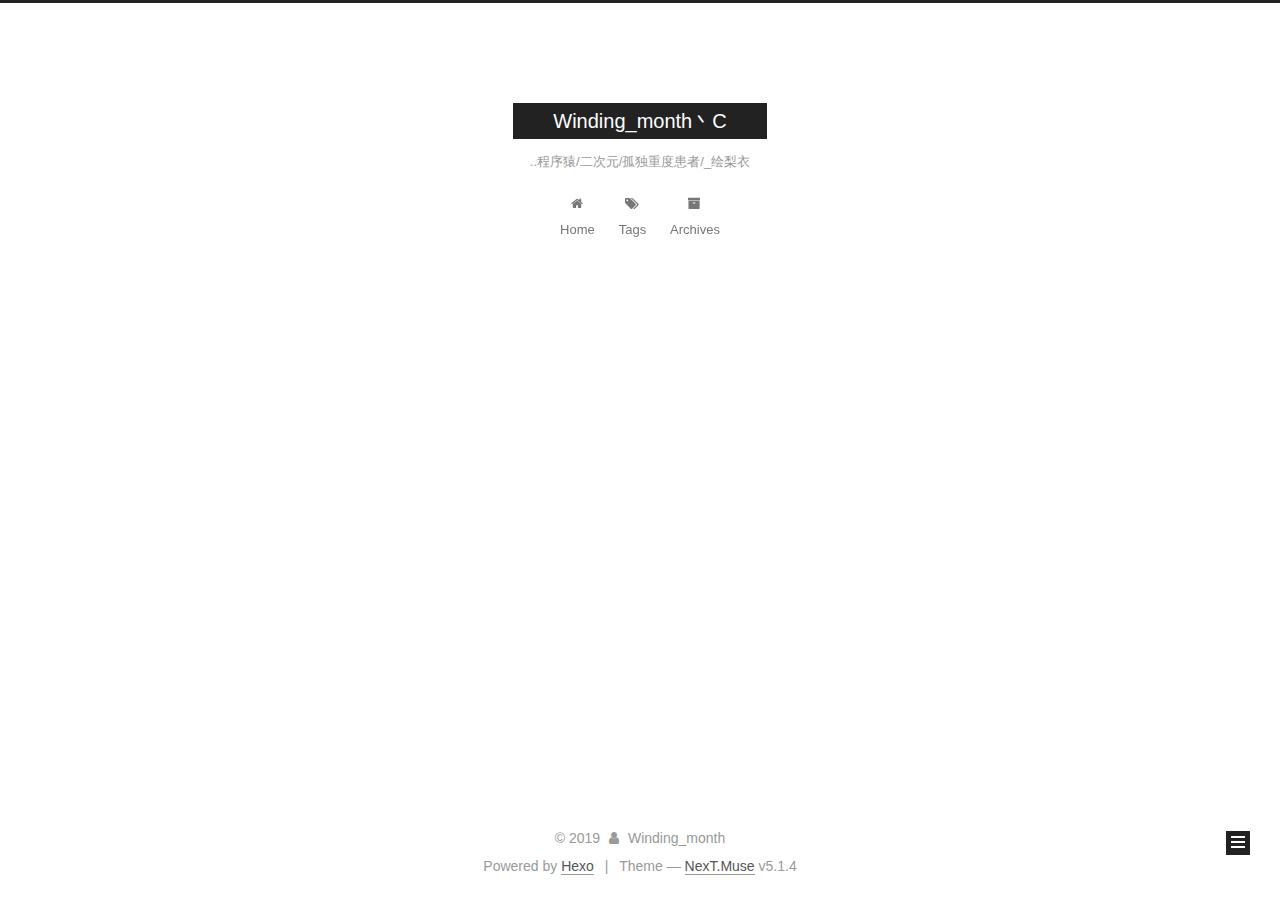
<file: archives/2019/05/index.html>
<!DOCTYPE html>



  


<html class="theme-next muse use-motion" lang>
<head><meta name="generator" content="Hexo 3.8.0">
  <meta charset="UTF-8">
<meta http-equiv="X-UA-Compatible" content="IE=edge">
<meta name="viewport" content="width=device-width, initial-scale=1, maximum-scale=1">
<meta name="theme-color" content="#222">









<meta http-equiv="Cache-Control" content="no-transform">
<meta http-equiv="Cache-Control" content="no-siteapp">
















  
  
  <link href="/lib/fancybox/source/jquery.fancybox.css?v=2.1.5" rel="stylesheet" type="text/css">







<link href="/lib/font-awesome/css/font-awesome.min.css?v=4.6.2" rel="stylesheet" type="text/css">

<link href="/css/main.css?v=5.1.4" rel="stylesheet" type="text/css">


  <link rel="apple-touch-icon" sizes="180x180" href="/images/apple-touch-icon-next.png?v=5.1.4">


  <link rel="icon" type="image/png" sizes="32x32" href="/images/favicon-32x32-next.png?v=5.1.4">


  <link rel="icon" type="image/png" sizes="16x16" href="/images/favicon-16x16-next.png?v=5.1.4">


  <link rel="mask-icon" href="/images/logo.svg?v=5.1.4" color="#222">





  <meta name="keywords" content="Hexo, NexT">










<meta name="description" content="该blog用于个人记录琐碎，事无大小，重在记录分享。">
<meta name="keywords" content="生活，学习，资源，爱好，阅读">
<meta property="og:type" content="website">
<meta property="og:title" content="Winding_month丶C">
<meta property="og:url" content="https://www.liurunshi.com/archives/2019/05/index.html">
<meta property="og:site_name" content="Winding_month丶C">
<meta property="og:description" content="该blog用于个人记录琐碎，事无大小，重在记录分享。">
<meta property="og:locale" content="default">
<meta name="twitter:card" content="summary">
<meta name="twitter:title" content="Winding_month丶C">
<meta name="twitter:description" content="该blog用于个人记录琐碎，事无大小，重在记录分享。">



<script type="text/javascript" id="hexo.configurations">
  var NexT = window.NexT || {};
  var CONFIG = {
    root: '/',
    scheme: 'Muse',
    version: '5.1.4',
    sidebar: {"position":"left","display":"post","offset":12,"b2t":false,"scrollpercent":false,"onmobile":false},
    fancybox: true,
    tabs: true,
    motion: {"enable":true,"async":false,"transition":{"post_block":"fadeIn","post_header":"slideDownIn","post_body":"slideDownIn","coll_header":"slideLeftIn","sidebar":"slideUpIn"}},
    duoshuo: {
      userId: '0',
      author: 'Author'
    },
    algolia: {
      applicationID: '',
      apiKey: '',
      indexName: '',
      hits: {"per_page":10},
      labels: {"input_placeholder":"Search for Posts","hits_empty":"We didn't find any results for the search: ${query}","hits_stats":"${hits} results found in ${time} ms"}
    }
  };
</script>



  <link rel="canonical" href="https://www.liurunshi.com/archives/2019/05/">





  <title>Archive | Winding_month丶C</title>
  








</head>

<body itemscope itemtype="http://schema.org/WebPage" lang="default">

  
  
    
  

  <div class="container sidebar-position-left page-archive">
    <div class="headband"></div>

    <header id="header" class="header" itemscope itemtype="http://schema.org/WPHeader">
      <div class="header-inner"><div class="site-brand-wrapper">
  <div class="site-meta ">
    

    <div class="custom-logo-site-title">
      <a href="/" class="brand" rel="start">
        <span class="logo-line-before"><i></i></span>
        <span class="site-title">Winding_month丶C</span>
        <span class="logo-line-after"><i></i></span>
      </a>
    </div>
      
        <p class="site-subtitle">..程序猿/二次元/孤独重度患者/_绘梨衣</p>
      
  </div>

  <div class="site-nav-toggle">
    <button>
      <span class="btn-bar"></span>
      <span class="btn-bar"></span>
      <span class="btn-bar"></span>
    </button>
  </div>
</div>

<nav class="site-nav">
  

  
    <ul id="menu" class="menu">
      
        
        <li class="menu-item menu-item-home">
          <a href="/" rel="section">
            
              <i class="menu-item-icon fa fa-fw fa-home"></i> <br>
            
            Home
          </a>
        </li>
      
        
        <li class="menu-item menu-item-tags">
          <a href="/tags/" rel="section">
            
              <i class="menu-item-icon fa fa-fw fa-tags"></i> <br>
            
            Tags
          </a>
        </li>
      
        
        <li class="menu-item menu-item-archives">
          <a href="/archives/" rel="section">
            
              <i class="menu-item-icon fa fa-fw fa-archive"></i> <br>
            
            Archives
          </a>
        </li>
      

      
    </ul>
  

  
</nav>



 </div>
    </header>

    <main id="main" class="main">
      <div class="main-inner">
        <div class="content-wrap">
          <div id="content" class="content">
            

  
  
  
  <div class="post-block archive">
    <div id="posts" class="posts-collapse">
      <span class="archive-move-on"></span>

      <span class="archive-page-counter">
        
        
        
          
        
        Um..! 1 post. Keep on posting.
      </span>

      

        
        
        

        
          
          <div class="collection-title">
            <h1 class="archive-year" id="archive-year-2019">2019</h1>
          </div>
        
        

        

  <article class="post post-type-normal" itemscope itemtype="http://schema.org/Article">
    <header class="post-header">

      <h2 class="post-title">
        
            <a class="post-title-link" href="/2019/05/22/hetenyuese/" itemprop="url">
              
                <span itemprop="name">荷塘月色</span>
              
            </a>
        
      </h2>

      <div class="post-meta">
        <time class="post-time" itemprop="dateCreated" datetime="2019-05-22T11:07:20+08:00" content="2019-05-22">
          05-22
        </time>
      </div>

    </header>
  </article>



      

    </div>
  </div>
  
  
  

  



          </div>
          


          

        </div>
        
          
  
  <div class="sidebar-toggle">
    <div class="sidebar-toggle-line-wrap">
      <span class="sidebar-toggle-line sidebar-toggle-line-first"></span>
      <span class="sidebar-toggle-line sidebar-toggle-line-middle"></span>
      <span class="sidebar-toggle-line sidebar-toggle-line-last"></span>
    </div>
  </div>

  <aside id="sidebar" class="sidebar">
    
    <div class="sidebar-inner">

      

      

      <section class="site-overview-wrap sidebar-panel sidebar-panel-active">
        <div class="site-overview">
          <div class="site-author motion-element" itemprop="author" itemscope itemtype="http://schema.org/Person">
            
              <p class="site-author-name" itemprop="name">Winding_month</p>
              <p class="site-description motion-element" itemprop="description">该blog用于个人记录琐碎，事无大小，重在记录分享。</p>
          </div>

          <nav class="site-state motion-element">

            
              <div class="site-state-item site-state-posts">
              
                <a href="/archives/">
              
                  <span class="site-state-item-count">1</span>
                  <span class="site-state-item-name">posts</span>
                </a>
              </div>
            

            

            

          </nav>

          

          

          
          

          
          

          

        </div>
      </section>

      

      

    </div>
  </aside>


        
      </div>
    </main>

    <footer id="footer" class="footer">
      <div class="footer-inner">
        <div class="copyright">&copy; <span itemprop="copyrightYear">2019</span>
  <span class="with-love">
    <i class="fa fa-user"></i>
  </span>
  <span class="author" itemprop="copyrightHolder">Winding_month</span>

  
</div>


  <div class="powered-by">Powered by <a class="theme-link" target="_blank" href="https://hexo.io">Hexo</a></div>



  <span class="post-meta-divider">|</span>



  <div class="theme-info">Theme &mdash; <a class="theme-link" target="_blank" href="https://github.com/iissnan/hexo-theme-next">NexT.Muse</a> v5.1.4</div>




        







        
      </div>
    </footer>

    
      <div class="back-to-top">
        <i class="fa fa-arrow-up"></i>
        
      </div>
    

    

  </div>

  

<script type="text/javascript">
  if (Object.prototype.toString.call(window.Promise) !== '[object Function]') {
    window.Promise = null;
  }
</script>









  












  
  
    <script type="text/javascript" src="/lib/jquery/index.js?v=2.1.3"></script>
  

  
  
    <script type="text/javascript" src="/lib/fastclick/lib/fastclick.min.js?v=1.0.6"></script>
  

  
  
    <script type="text/javascript" src="/lib/jquery_lazyload/jquery.lazyload.js?v=1.9.7"></script>
  

  
  
    <script type="text/javascript" src="/lib/velocity/velocity.min.js?v=1.2.1"></script>
  

  
  
    <script type="text/javascript" src="/lib/velocity/velocity.ui.min.js?v=1.2.1"></script>
  

  
  
    <script type="text/javascript" src="/lib/fancybox/source/jquery.fancybox.pack.js?v=2.1.5"></script>
  


  


  <script type="text/javascript" src="/js/src/utils.js?v=5.1.4"></script>

  <script type="text/javascript" src="/js/src/motion.js?v=5.1.4"></script>



  
  

  

  


  <script type="text/javascript" src="/js/src/bootstrap.js?v=5.1.4"></script>



  


  




	





  





  












  





  

  

  

  
  

  

  

  

</body>
</html>
</file>
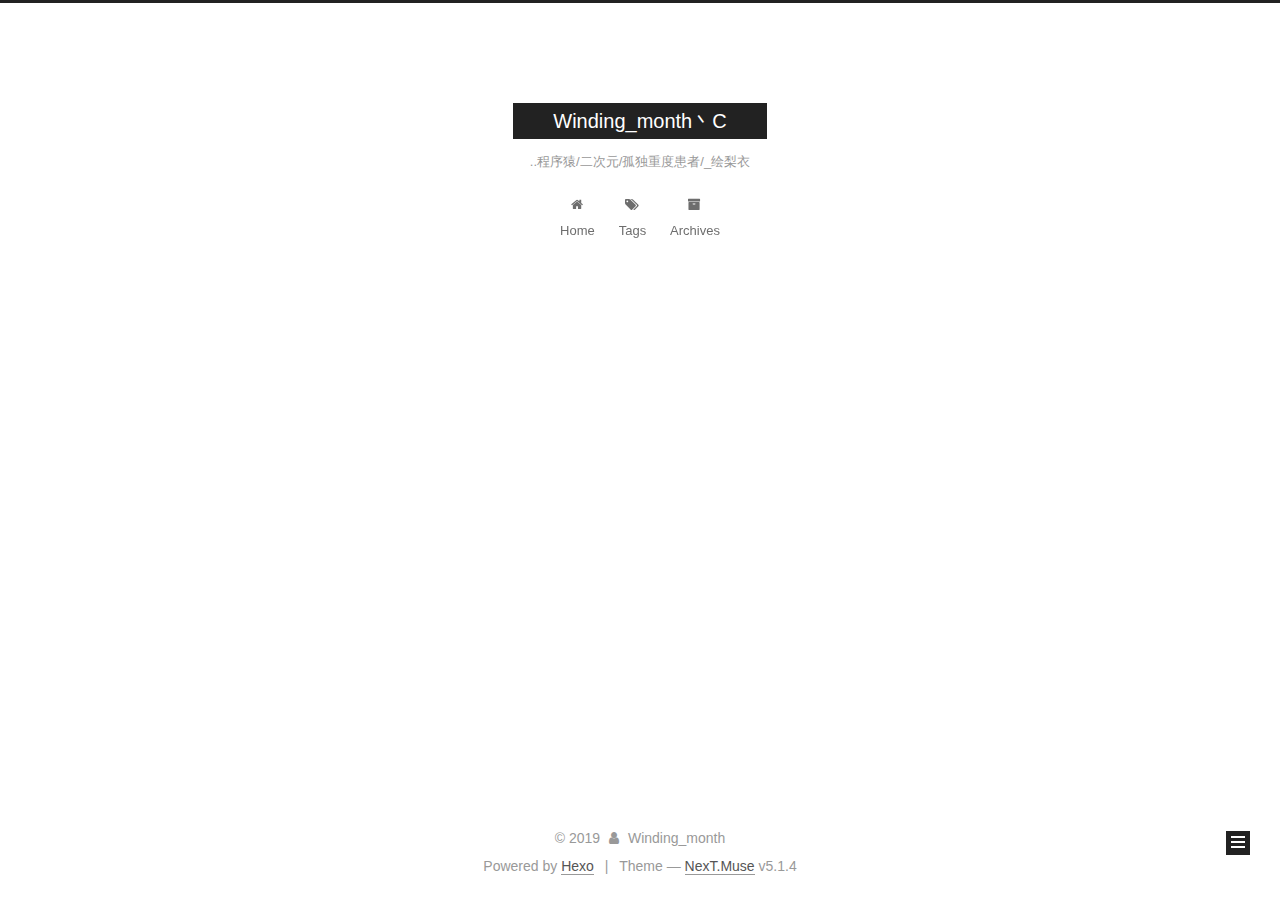
<file: archives/2019/07/index.html>
<!DOCTYPE html>



  


<html class="theme-next muse use-motion" lang>
<head><meta name="generator" content="Hexo 3.8.0">
  <meta charset="UTF-8">
<meta http-equiv="X-UA-Compatible" content="IE=edge">
<meta name="viewport" content="width=device-width, initial-scale=1, maximum-scale=1">
<meta name="theme-color" content="#222">









<meta http-equiv="Cache-Control" content="no-transform">
<meta http-equiv="Cache-Control" content="no-siteapp">
















  
  
  <link href="/lib/fancybox/source/jquery.fancybox.css?v=2.1.5" rel="stylesheet" type="text/css">







<link href="/lib/font-awesome/css/font-awesome.min.css?v=4.6.2" rel="stylesheet" type="text/css">

<link href="/css/main.css?v=5.1.4" rel="stylesheet" type="text/css">


  <link rel="apple-touch-icon" sizes="180x180" href="/images/apple-touch-icon-next.png?v=5.1.4">


  <link rel="icon" type="image/png" sizes="32x32" href="/images/favicon-32x32-next.png?v=5.1.4">


  <link rel="icon" type="image/png" sizes="16x16" href="/images/favicon-16x16-next.png?v=5.1.4">


  <link rel="mask-icon" href="/images/logo.svg?v=5.1.4" color="#222">





  <meta name="keywords" content="Hexo, NexT">










<meta name="description" content="该blog用于个人记录琐碎，事无大小，重在记录分享。">
<meta name="keywords" content="生活，学习，资源，爱好，阅读">
<meta property="og:type" content="website">
<meta property="og:title" content="Winding_month丶C">
<meta property="og:url" content="https://www.liurunshi.com/archives/2019/07/index.html">
<meta property="og:site_name" content="Winding_month丶C">
<meta property="og:description" content="该blog用于个人记录琐碎，事无大小，重在记录分享。">
<meta property="og:locale" content="default">
<meta name="twitter:card" content="summary">
<meta name="twitter:title" content="Winding_month丶C">
<meta name="twitter:description" content="该blog用于个人记录琐碎，事无大小，重在记录分享。">



<script type="text/javascript" id="hexo.configurations">
  var NexT = window.NexT || {};
  var CONFIG = {
    root: '/',
    scheme: 'Muse',
    version: '5.1.4',
    sidebar: {"position":"left","display":"post","offset":12,"b2t":false,"scrollpercent":false,"onmobile":false},
    fancybox: true,
    tabs: true,
    motion: {"enable":true,"async":false,"transition":{"post_block":"fadeIn","post_header":"slideDownIn","post_body":"slideDownIn","coll_header":"slideLeftIn","sidebar":"slideUpIn"}},
    duoshuo: {
      userId: '0',
      author: 'Author'
    },
    algolia: {
      applicationID: '',
      apiKey: '',
      indexName: '',
      hits: {"per_page":10},
      labels: {"input_placeholder":"Search for Posts","hits_empty":"We didn't find any results for the search: ${query}","hits_stats":"${hits} results found in ${time} ms"}
    }
  };
</script>



  <link rel="canonical" href="https://www.liurunshi.com/archives/2019/07/">





  <title>Archive | Winding_month丶C</title>
  








</head>

<body itemscope itemtype="http://schema.org/WebPage" lang="default">

  
  
    
  

  <div class="container sidebar-position-left page-archive">
    <div class="headband"></div>

    <header id="header" class="header" itemscope itemtype="http://schema.org/WPHeader">
      <div class="header-inner"><div class="site-brand-wrapper">
  <div class="site-meta ">
    

    <div class="custom-logo-site-title">
      <a href="/" class="brand" rel="start">
        <span class="logo-line-before"><i></i></span>
        <span class="site-title">Winding_month丶C</span>
        <span class="logo-line-after"><i></i></span>
      </a>
    </div>
      
        <p class="site-subtitle">..程序猿/二次元/孤独重度患者/_绘梨衣</p>
      
  </div>

  <div class="site-nav-toggle">
    <button>
      <span class="btn-bar"></span>
      <span class="btn-bar"></span>
      <span class="btn-bar"></span>
    </button>
  </div>
</div>

<nav class="site-nav">
  

  
    <ul id="menu" class="menu">
      
        
        <li class="menu-item menu-item-home">
          <a href="/" rel="section">
            
              <i class="menu-item-icon fa fa-fw fa-home"></i> <br>
            
            Home
          </a>
        </li>
      
        
        <li class="menu-item menu-item-tags">
          <a href="/tags/" rel="section">
            
              <i class="menu-item-icon fa fa-fw fa-tags"></i> <br>
            
            Tags
          </a>
        </li>
      
        
        <li class="menu-item menu-item-archives">
          <a href="/archives/" rel="section">
            
              <i class="menu-item-icon fa fa-fw fa-archive"></i> <br>
            
            Archives
          </a>
        </li>
      

      
    </ul>
  

  
</nav>



 </div>
    </header>

    <main id="main" class="main">
      <div class="main-inner">
        <div class="content-wrap">
          <div id="content" class="content">
            

  
  
  
  <div class="post-block archive">
    <div id="posts" class="posts-collapse">
      <span class="archive-move-on"></span>

      <span class="archive-page-counter">
        
        
        
          
        
        Um..! 2 posts in total. Keep on posting.
      </span>

      

        
        
        

        
          
          <div class="collection-title">
            <h1 class="archive-year" id="archive-year-2019">2019</h1>
          </div>
        
        

        

  <article class="post post-type-normal" itemscope itemtype="http://schema.org/Article">
    <header class="post-header">

      <h2 class="post-title">
        
            <a class="post-title-link" href="/2019/07/10/moveHome/" itemprop="url">
              
                <span itemprop="name">搬家记</span>
              
            </a>
        
      </h2>

      <div class="post-meta">
        <time class="post-time" itemprop="dateCreated" datetime="2019-07-10T15:56:00+08:00" content="2019-07-10">
          07-10
        </time>
      </div>

    </header>
  </article>



      

    </div>
  </div>
  
  
  

  



          </div>
          


          

        </div>
        
          
  
  <div class="sidebar-toggle">
    <div class="sidebar-toggle-line-wrap">
      <span class="sidebar-toggle-line sidebar-toggle-line-first"></span>
      <span class="sidebar-toggle-line sidebar-toggle-line-middle"></span>
      <span class="sidebar-toggle-line sidebar-toggle-line-last"></span>
    </div>
  </div>

  <aside id="sidebar" class="sidebar">
    
    <div class="sidebar-inner">

      

      

      <section class="site-overview-wrap sidebar-panel sidebar-panel-active">
        <div class="site-overview">
          <div class="site-author motion-element" itemprop="author" itemscope itemtype="http://schema.org/Person">
            
              <p class="site-author-name" itemprop="name">Winding_month</p>
              <p class="site-description motion-element" itemprop="description">该blog用于个人记录琐碎，事无大小，重在记录分享。</p>
          </div>

          <nav class="site-state motion-element">

            
              <div class="site-state-item site-state-posts">
              
                <a href="/archives/">
              
                  <span class="site-state-item-count">2</span>
                  <span class="site-state-item-name">posts</span>
                </a>
              </div>
            

            

            

          </nav>

          

          

          
          

          
          

          

        </div>
      </section>

      

      

    </div>
  </aside>


        
      </div>
    </main>

    <footer id="footer" class="footer">
      <div class="footer-inner">
        <div class="copyright">&copy; <span itemprop="copyrightYear">2019</span>
  <span class="with-love">
    <i class="fa fa-user"></i>
  </span>
  <span class="author" itemprop="copyrightHolder">Winding_month</span>

  
</div>


  <div class="powered-by">Powered by <a class="theme-link" target="_blank" href="https://hexo.io">Hexo</a></div>



  <span class="post-meta-divider">|</span>



  <div class="theme-info">Theme &mdash; <a class="theme-link" target="_blank" href="https://github.com/iissnan/hexo-theme-next">NexT.Muse</a> v5.1.4</div>




        







        
      </div>
    </footer>

    
      <div class="back-to-top">
        <i class="fa fa-arrow-up"></i>
        
      </div>
    

    

  </div>

  

<script type="text/javascript">
  if (Object.prototype.toString.call(window.Promise) !== '[object Function]') {
    window.Promise = null;
  }
</script>









  












  
  
    <script type="text/javascript" src="/lib/jquery/index.js?v=2.1.3"></script>
  

  
  
    <script type="text/javascript" src="/lib/fastclick/lib/fastclick.min.js?v=1.0.6"></script>
  

  
  
    <script type="text/javascript" src="/lib/jquery_lazyload/jquery.lazyload.js?v=1.9.7"></script>
  

  
  
    <script type="text/javascript" src="/lib/velocity/velocity.min.js?v=1.2.1"></script>
  

  
  
    <script type="text/javascript" src="/lib/velocity/velocity.ui.min.js?v=1.2.1"></script>
  

  
  
    <script type="text/javascript" src="/lib/fancybox/source/jquery.fancybox.pack.js?v=2.1.5"></script>
  


  


  <script type="text/javascript" src="/js/src/utils.js?v=5.1.4"></script>

  <script type="text/javascript" src="/js/src/motion.js?v=5.1.4"></script>



  
  

  

  


  <script type="text/javascript" src="/js/src/bootstrap.js?v=5.1.4"></script>



  


  




	





  





  












  





  

  

  

  
  

  

  

  

</body>
</html>
</file>
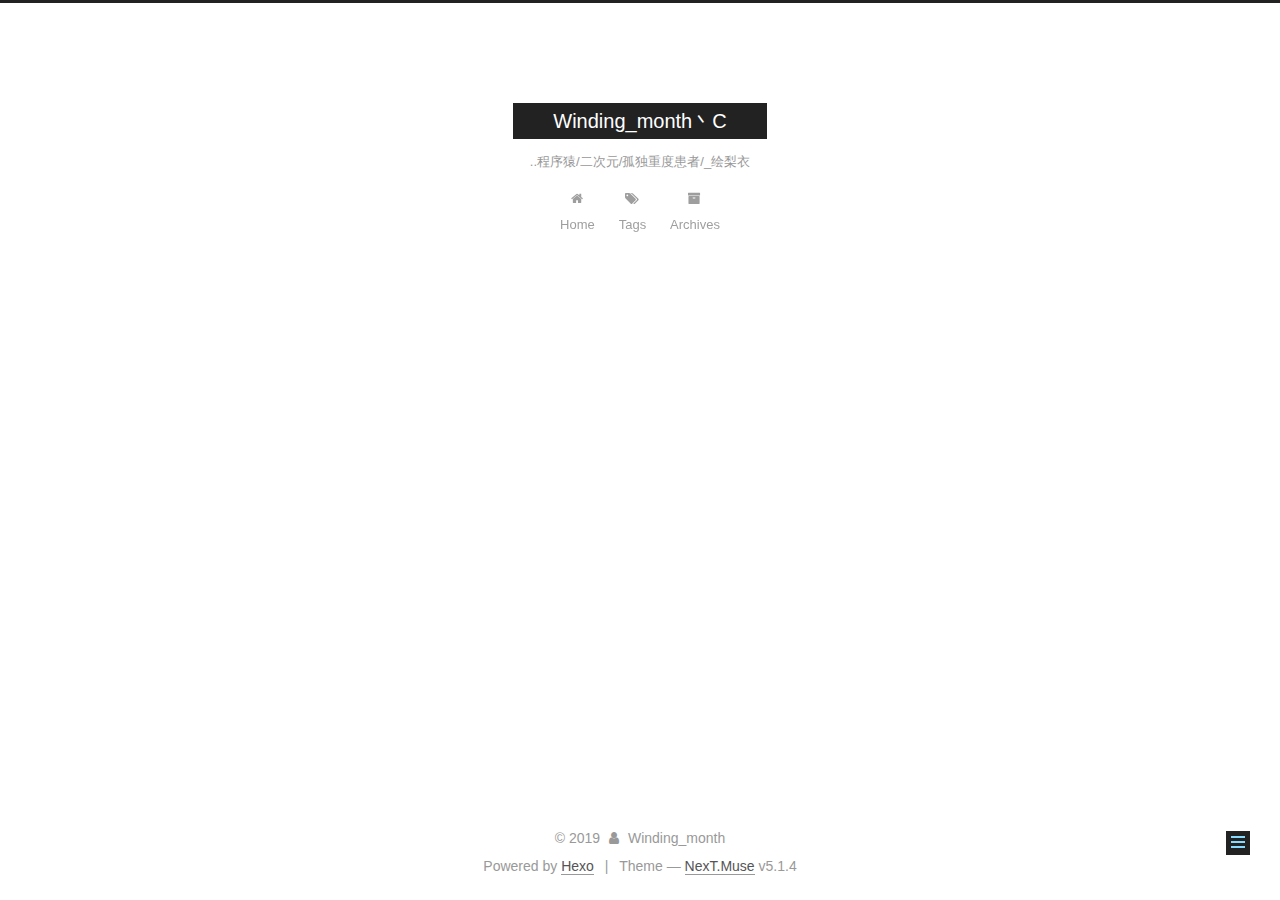
<file: 2019/07/10/moveHome/index.html>
<!DOCTYPE html>



  


<html class="theme-next muse use-motion" lang>
<head><meta name="generator" content="Hexo 3.8.0">
  <meta charset="UTF-8">
<meta http-equiv="X-UA-Compatible" content="IE=edge">
<meta name="viewport" content="width=device-width, initial-scale=1, maximum-scale=1">
<meta name="theme-color" content="#222">









<meta http-equiv="Cache-Control" content="no-transform">
<meta http-equiv="Cache-Control" content="no-siteapp">
















  
  
  <link href="/lib/fancybox/source/jquery.fancybox.css?v=2.1.5" rel="stylesheet" type="text/css">







<link href="/lib/font-awesome/css/font-awesome.min.css?v=4.6.2" rel="stylesheet" type="text/css">

<link href="/css/main.css?v=5.1.4" rel="stylesheet" type="text/css">


  <link rel="apple-touch-icon" sizes="180x180" href="/images/apple-touch-icon-next.png?v=5.1.4">


  <link rel="icon" type="image/png" sizes="32x32" href="/images/favicon-32x32-next.png?v=5.1.4">


  <link rel="icon" type="image/png" sizes="16x16" href="/images/favicon-16x16-next.png?v=5.1.4">


  <link rel="mask-icon" href="/images/logo.svg?v=5.1.4" color="#222">





  <meta name="keywords" content="Hexo, NexT">










<meta name="description" content="合租生活结束，开启一个人的蜗居。上沙站！ 正文经过两天的寻找和比较，">
<meta name="keywords" content="生活，学习，资源，爱好，阅读">
<meta property="og:type" content="article">
<meta property="og:title" content="搬家记">
<meta property="og:url" content="https://www.liurunshi.com/2019/07/10/moveHome/index.html">
<meta property="og:site_name" content="Winding_month丶C">
<meta property="og:description" content="合租生活结束，开启一个人的蜗居。上沙站！ 正文经过两天的寻找和比较，">
<meta property="og:locale" content="default">
<meta property="og:updated_time" content="2019-07-10T08:14:49.797Z">
<meta name="twitter:card" content="summary">
<meta name="twitter:title" content="搬家记">
<meta name="twitter:description" content="合租生活结束，开启一个人的蜗居。上沙站！ 正文经过两天的寻找和比较，">



<script type="text/javascript" id="hexo.configurations">
  var NexT = window.NexT || {};
  var CONFIG = {
    root: '/',
    scheme: 'Muse',
    version: '5.1.4',
    sidebar: {"position":"left","display":"post","offset":12,"b2t":false,"scrollpercent":false,"onmobile":false},
    fancybox: true,
    tabs: true,
    motion: {"enable":true,"async":false,"transition":{"post_block":"fadeIn","post_header":"slideDownIn","post_body":"slideDownIn","coll_header":"slideLeftIn","sidebar":"slideUpIn"}},
    duoshuo: {
      userId: '0',
      author: 'Author'
    },
    algolia: {
      applicationID: '',
      apiKey: '',
      indexName: '',
      hits: {"per_page":10},
      labels: {"input_placeholder":"Search for Posts","hits_empty":"We didn't find any results for the search: ${query}","hits_stats":"${hits} results found in ${time} ms"}
    }
  };
</script>



  <link rel="canonical" href="https://www.liurunshi.com/2019/07/10/moveHome/">





  <title>搬家记 | Winding_month丶C</title>
  








</head>

<body itemscope itemtype="http://schema.org/WebPage" lang="default">

  
  
    
  

  <div class="container sidebar-position-left page-post-detail">
    <div class="headband"></div>

    <header id="header" class="header" itemscope itemtype="http://schema.org/WPHeader">
      <div class="header-inner"><div class="site-brand-wrapper">
  <div class="site-meta ">
    

    <div class="custom-logo-site-title">
      <a href="/" class="brand" rel="start">
        <span class="logo-line-before"><i></i></span>
        <span class="site-title">Winding_month丶C</span>
        <span class="logo-line-after"><i></i></span>
      </a>
    </div>
      
        <p class="site-subtitle">..程序猿/二次元/孤独重度患者/_绘梨衣</p>
      
  </div>

  <div class="site-nav-toggle">
    <button>
      <span class="btn-bar"></span>
      <span class="btn-bar"></span>
      <span class="btn-bar"></span>
    </button>
  </div>
</div>

<nav class="site-nav">
  

  
    <ul id="menu" class="menu">
      
        
        <li class="menu-item menu-item-home">
          <a href="/" rel="section">
            
              <i class="menu-item-icon fa fa-fw fa-home"></i> <br>
            
            Home
          </a>
        </li>
      
        
        <li class="menu-item menu-item-tags">
          <a href="/tags/" rel="section">
            
              <i class="menu-item-icon fa fa-fw fa-tags"></i> <br>
            
            Tags
          </a>
        </li>
      
        
        <li class="menu-item menu-item-archives">
          <a href="/archives/" rel="section">
            
              <i class="menu-item-icon fa fa-fw fa-archive"></i> <br>
            
            Archives
          </a>
        </li>
      

      
    </ul>
  

  
</nav>



 </div>
    </header>

    <main id="main" class="main">
      <div class="main-inner">
        <div class="content-wrap">
          <div id="content" class="content">
            

  <div id="posts" class="posts-expand">
    

  

  
  
  

  <article class="post post-type-normal" itemscope itemtype="http://schema.org/Article">
  
  
  
  <div class="post-block">
    <link itemprop="mainEntityOfPage" href="https://www.liurunshi.com/2019/07/10/moveHome/">

    <span hidden itemprop="author" itemscope itemtype="http://schema.org/Person">
      <meta itemprop="name" content="Winding_month">
      <meta itemprop="description" content>
      <meta itemprop="image" content="/images/avatar.gif">
    </span>

    <span hidden itemprop="publisher" itemscope itemtype="http://schema.org/Organization">
      <meta itemprop="name" content="Winding_month丶C">
    </span>

    
      <header class="post-header">

        
        
          <h1 class="post-title" itemprop="name headline">搬家记</h1>
        

        <div class="post-meta">
          <span class="post-time">
            
              <span class="post-meta-item-icon">
                <i class="fa fa-calendar-o"></i>
              </span>
              
                <span class="post-meta-item-text">Posted on</span>
              
              <time title="Post created" itemprop="dateCreated datePublished" datetime="2019-07-10T15:56:00+08:00">
                2019-07-10
              </time>
            

            

            
          </span>

          

          
            
          

          
          

          

          

          

        </div>
      </header>
    

    
    
    
    <div class="post-body" itemprop="articleBody">

      
      

      
        <p>合租生活结束，开启一个人的蜗居。上沙站！</p>
<h2 id="正文"><a href="#正文" class="headerlink" title="正文"></a>正文</h2><pre><code>经过两天的寻找和比较，
</code></pre>
      
    </div>
    
    
    

    

    

    

    <footer class="post-footer">
      

      
      
      

      
        <div class="post-nav">
          <div class="post-nav-next post-nav-item">
            
              <a href="/2019/05/22/hetenyuese/" rel="next" title="荷塘月色">
                <i class="fa fa-chevron-left"></i> 荷塘月色
              </a>
            
          </div>

          <span class="post-nav-divider"></span>

          <div class="post-nav-prev post-nav-item">
            
          </div>
        </div>
      

      
      
    </footer>
  </div>
  
  
  
  </article>



    <div class="post-spread">
      
    </div>
  </div>


          </div>
          


          

  



        </div>
        
          
  
  <div class="sidebar-toggle">
    <div class="sidebar-toggle-line-wrap">
      <span class="sidebar-toggle-line sidebar-toggle-line-first"></span>
      <span class="sidebar-toggle-line sidebar-toggle-line-middle"></span>
      <span class="sidebar-toggle-line sidebar-toggle-line-last"></span>
    </div>
  </div>

  <aside id="sidebar" class="sidebar">
    
    <div class="sidebar-inner">

      

      
        <ul class="sidebar-nav motion-element">
          <li class="sidebar-nav-toc sidebar-nav-active" data-target="post-toc-wrap">
            Table of Contents
          </li>
          <li class="sidebar-nav-overview" data-target="site-overview-wrap">
            Overview
          </li>
        </ul>
      

      <section class="site-overview-wrap sidebar-panel">
        <div class="site-overview">
          <div class="site-author motion-element" itemprop="author" itemscope itemtype="http://schema.org/Person">
            
              <p class="site-author-name" itemprop="name">Winding_month</p>
              <p class="site-description motion-element" itemprop="description">该blog用于个人记录琐碎，事无大小，重在记录分享。</p>
          </div>

          <nav class="site-state motion-element">

            
              <div class="site-state-item site-state-posts">
              
                <a href="/archives/">
              
                  <span class="site-state-item-count">2</span>
                  <span class="site-state-item-name">posts</span>
                </a>
              </div>
            

            

            

          </nav>

          

          

          
          

          
          

          

        </div>
      </section>

      
      <!--noindex-->
        <section class="post-toc-wrap motion-element sidebar-panel sidebar-panel-active">
          <div class="post-toc">

            
              
            

            
              <div class="post-toc-content"><ol class="nav"><li class="nav-item nav-level-2"><a class="nav-link" href="#正文"><span class="nav-number">1.</span> <span class="nav-text">正文</span></a></li></ol></div>
            

          </div>
        </section>
      <!--/noindex-->
      

      

    </div>
  </aside>


        
      </div>
    </main>

    <footer id="footer" class="footer">
      <div class="footer-inner">
        <div class="copyright">&copy; <span itemprop="copyrightYear">2019</span>
  <span class="with-love">
    <i class="fa fa-user"></i>
  </span>
  <span class="author" itemprop="copyrightHolder">Winding_month</span>

  
</div>


  <div class="powered-by">Powered by <a class="theme-link" target="_blank" href="https://hexo.io">Hexo</a></div>



  <span class="post-meta-divider">|</span>



  <div class="theme-info">Theme &mdash; <a class="theme-link" target="_blank" href="https://github.com/iissnan/hexo-theme-next">NexT.Muse</a> v5.1.4</div>




        







        
      </div>
    </footer>

    
      <div class="back-to-top">
        <i class="fa fa-arrow-up"></i>
        
      </div>
    

    

  </div>

  

<script type="text/javascript">
  if (Object.prototype.toString.call(window.Promise) !== '[object Function]') {
    window.Promise = null;
  }
</script>









  












  
  
    <script type="text/javascript" src="/lib/jquery/index.js?v=2.1.3"></script>
  

  
  
    <script type="text/javascript" src="/lib/fastclick/lib/fastclick.min.js?v=1.0.6"></script>
  

  
  
    <script type="text/javascript" src="/lib/jquery_lazyload/jquery.lazyload.js?v=1.9.7"></script>
  

  
  
    <script type="text/javascript" src="/lib/velocity/velocity.min.js?v=1.2.1"></script>
  

  
  
    <script type="text/javascript" src="/lib/velocity/velocity.ui.min.js?v=1.2.1"></script>
  

  
  
    <script type="text/javascript" src="/lib/fancybox/source/jquery.fancybox.pack.js?v=2.1.5"></script>
  


  


  <script type="text/javascript" src="/js/src/utils.js?v=5.1.4"></script>

  <script type="text/javascript" src="/js/src/motion.js?v=5.1.4"></script>



  
  

  
  <script type="text/javascript" src="/js/src/scrollspy.js?v=5.1.4"></script>
<script type="text/javascript" src="/js/src/post-details.js?v=5.1.4"></script>



  


  <script type="text/javascript" src="/js/src/bootstrap.js?v=5.1.4"></script>



  


  




	





  





  












  





  

  

  

  
  

  

  

  

</body>
</html>
</file>
<file: css/main.css>
/* normalize.css v3.0.2 | MIT License | git.io/normalize */
html {
  font-family: sans-serif; /* 1 */
  -ms-text-size-adjust: 100%; /* 2 */
  -webkit-text-size-adjust: 100%; /* 2 */
}
body {
  margin: 0;
}
article,
aside,
details,
figcaption,
figure,
footer,
header,
hgroup,
main,
menu,
nav,
section,
summary {
  display: block;
}
audio,
canvas,
progress,
video {
  display: inline-block; /* 1 */
  vertical-align: baseline; /* 2 */
}
audio:not([controls]) {
  display: none;
  height: 0;
}
[hidden],
template {
  display: none;
}
a {
  background-color: transparent;
}
a:active,
a:hover {
  outline: 0;
}
abbr[title] {
  border-bottom: 1px dotted;
}
b,
strong {
  font-weight: bold;
}
dfn {
  font-style: italic;
}
h1 {
  font-size: 2em;
  margin: 0.67em 0;
}
mark {
  background: #ff0;
  color: #000;
}
small {
  font-size: 80%;
}
sub,
sup {
  font-size: 75%;
  line-height: 0;
  position: relative;
  vertical-align: baseline;
}
sup {
  top: -0.5em;
}
sub {
  bottom: -0.25em;
}
img {
  border: 0;
}
svg:not(:root) {
  overflow: hidden;
}
figure {
  margin: 1em 40px;
}
hr {
  -moz-box-sizing: content-box;
  box-sizing: content-box;
  height: 0;
}
pre {
  overflow: auto;
}
code,
kbd,
pre,
samp {
  font-family: monospace, monospace;
  font-size: 1em;
}
button,
input,
optgroup,
select,
textarea {
  color: inherit; /* 1 */
  font: inherit; /* 2 */
  margin: 0; /* 3 */
}
button {
  overflow: visible;
}
button,
select {
  text-transform: none;
}
button,
html input[type="button"],
input[type="reset"],
input[type="submit"] {
  -webkit-appearance: button; /* 2 */
  cursor: pointer; /* 3 */
}
button[disabled],
html input[disabled] {
  cursor: default;
}
button::-moz-focus-inner,
input::-moz-focus-inner {
  border: 0;
  padding: 0;
}
input {
  line-height: normal;
}
input[type="checkbox"],
input[type="radio"] {
  box-sizing: border-box; /* 1 */
  padding: 0; /* 2 */
}
input[type="number"]::-webkit-inner-spin-button,
input[type="number"]::-webkit-outer-spin-button {
  height: auto;
}
input[type="search"] {
  -webkit-appearance: textfield; /* 1 */
  -moz-box-sizing: content-box;
  -webkit-box-sizing: content-box; /* 2 */
  box-sizing: content-box;
}
input[type="search"]::-webkit-search-cancel-button,
input[type="search"]::-webkit-search-decoration {
  -webkit-appearance: none;
}
fieldset {
  border: 1px solid #c0c0c0;
  margin: 0 2px;
  padding: 0.35em 0.625em 0.75em;
}
legend {
  border: 0; /* 1 */
  padding: 0; /* 2 */
}
textarea {
  overflow: auto;
}
optgroup {
  font-weight: bold;
}
table {
  border-collapse: collapse;
  border-spacing: 0;
}
td,
th {
  padding: 0;
}
::selection {
  background: #262a30;
  color: #fff;
}
body {
  position: relative;
  font-family: 'Lato', "PingFang SC", "Microsoft YaHei", sans-serif;
  font-size: 14px;
  line-height: 2;
  color: #555;
  background: #fff;
}
@media (max-width: 767px) {
  body {
    padding-right: 0 !important;
  }
}
@media (min-width: 768px) and (max-width: 991px) {
  body {
    padding-right: 0 !important;
  }
}
@media (min-width: 1600px) {
  body {
    font-size: 16px;
  }
}
h1,
h2,
h3,
h4,
h5,
h6 {
  margin: 0;
  padding: 0;
  font-weight: bold;
  line-height: 1.5;
  font-family: 'Lato', "PingFang SC", "Microsoft YaHei", sans-serif;
}
h2,
h3,
h4,
h5,
h6 {
  margin: 20px 0 15px;
}
h1 {
  font-size: 22px;
}
@media (max-width: 767px) {
  h1 {
    font-size: 18px;
  }
}
h2 {
  font-size: 20px;
}
@media (max-width: 767px) {
  h2 {
    font-size: 16px;
  }
}
h3 {
  font-size: 18px;
}
@media (max-width: 767px) {
  h3 {
    font-size: 14px;
  }
}
h4 {
  font-size: 16px;
}
@media (max-width: 767px) {
  h4 {
    font-size: 12px;
  }
}
h5 {
  font-size: 14px;
}
@media (max-width: 767px) {
  h5 {
    font-size: 10px;
  }
}
h6 {
  font-size: 12px;
}
@media (max-width: 767px) {
  h6 {
    font-size: 8px;
  }
}
p {
  margin: 0 0 20px 0;
}
a {
  color: #555;
  text-decoration: none;
  outline: none;
  border-bottom: 1px solid #999;
  word-wrap: break-word;
}
a:hover {
  color: #222;
  border-bottom-color: #222;
}
blockquote {
  margin: 0;
  padding: 0;
}
img {
  display: block;
  margin: auto;
  max-width: 100%;
  height: auto;
}
hr {
  margin: 40px 0;
  height: 3px;
  border: none;
  background-color: #ddd;
  background-image: repeating-linear-gradient(-45deg, #fff, #fff 4px, transparent 4px, transparent 8px);
}
blockquote {
  padding: 0 15px;
  color: #666;
  border-left: 4px solid #ddd;
}
blockquote cite::before {
  content: "-";
  padding: 0 5px;
}
dt {
  font-weight: 700;
}
dd {
  margin: 0;
  padding: 0;
}
kbd {
  border: 1px solid #ccc;
  border-radius: 0.2em;
  box-shadow: 0.1em 0.1em 0.2em rgba(0,0,0,0.1);
  background-color: #f9f9f9;
  font-family: inherit;
  background-image: -webkit-linear-gradient(top, #eee, #fff, #eee);
  padding: 0.1em 0.3em;
  white-space: nowrap;
}
.text-left {
  text-align: left;
}
.text-center {
  text-align: center;
}
.text-right {
  text-align: right;
}
.text-justify {
  text-align: justify;
}
.text-nowrap {
  white-space: nowrap;
}
.text-lowercase {
  text-transform: lowercase;
}
.text-uppercase {
  text-transform: uppercase;
}
.text-capitalize {
  text-transform: capitalize;
}
.center-block {
  display: block;
  margin-left: auto;
  margin-right: auto;
}
.clearfix:before,
.clearfix:after {
  content: " ";
  display: table;
}
.clearfix:after {
  clear: both;
}
.pullquote {
  width: 45%;
}
.pullquote.left {
  float: left;
  margin-left: 5px;
  margin-right: 10px;
}
.pullquote.right {
  float: right;
  margin-left: 10px;
  margin-right: 5px;
}
.affix.affix.affix {
  position: fixed;
}
.translation {
  margin-top: -20px;
  font-size: 14px;
  color: #999;
}
.scrollbar-measure {
  width: 100px;
  height: 100px;
  overflow: scroll;
  position: absolute;
  top: -9999px;
}
.use-motion .motion-element {
  opacity: 0;
}
table {
  margin: 20px 0;
  width: 100%;
  border-collapse: collapse;
  border-spacing: 0;
  border: 1px solid #ddd;
  font-size: 14px;
  table-layout: fixed;
  word-wrap: break-all;
}
table>tbody>tr:nth-of-type(odd) {
  background-color: #f9f9f9;
}
table>tbody>tr:hover {
  background-color: #f5f5f5;
}
caption,
th,
td {
  padding: 8px;
  text-align: left;
  vertical-align: middle;
  font-weight: normal;
}
th,
td {
  border-bottom: 3px solid #ddd;
  border-right: 1px solid #eee;
}
th {
  padding-bottom: 10px;
  font-weight: 700;
}
td {
  border-bottom-width: 1px;
}
html,
body {
  height: 100%;
}
.container {
  position: relative;
  min-height: 100%;
}
.header-inner {
  margin: 0 auto;
  padding: 100px 0 70px;
  width: 700px;
}
@media (min-width: 1600px) {
  .container .header-inner {
    width: 900px;
  }
}
.main {
  padding-bottom: 150px;
}
.main-inner {
  margin: 0 auto;
  width: 700px;
}
@media (min-width: 1600px) {
  .container .main-inner {
    width: 900px;
  }
}
.footer {
  position: absolute;
  left: 0;
  bottom: 0;
  width: 100%;
  min-height: 50px;
}
.footer-inner {
  box-sizing: border-box;
  margin: 20px auto;
  width: 700px;
}
@media (min-width: 1600px) {
  .container .footer-inner {
    width: 900px;
  }
}
pre,
.highlight {
  overflow: auto;
  margin: 20px 0;
  padding: 0;
  font-size: 13px;
  color: #4d4d4c;
  background: #f7f7f7;
  line-height: 1.6;
}
pre,
code {
  font-family: consolas, Menlo, "PingFang SC", "Microsoft YaHei", monospace;
}
code {
  padding: 2px 4px;
  word-wrap: break-word;
  color: #555;
  background: #eee;
  border-radius: 3px;
  font-size: 13px;
}
pre {
  padding: 10px;
}
pre code {
  padding: 0;
  color: #4d4d4c;
  background: none;
  text-shadow: none;
}
.highlight {
  border-radius: 1px;
}
.highlight pre {
  border: none;
  margin: 0;
  padding: 10px 0;
}
.highlight table {
  margin: 0;
  width: auto;
  border: none;
}
.highlight td {
  border: none;
  padding: 0;
}
.highlight figcaption {
  font-size: 1em;
  color: #4d4d4c;
  line-height: 1em;
  margin-bottom: 1em;
}
.highlight figcaption:before,
.highlight figcaption:after {
  content: " ";
  display: table;
}
.highlight figcaption:after {
  clear: both;
}
.highlight figcaption a {
  float: right;
  color: #4d4d4c;
}
.highlight figcaption a:hover {
  border-bottom-color: #4d4d4c;
}
.highlight .gutter pre {
  padding-left: 10px;
  padding-right: 10px;
  color: #869194;
  text-align: right;
  background-color: #eff2f3;
}
.highlight .code pre {
  width: 100%;
  padding-left: 10px;
  padding-right: 10px;
  background-color: #f7f7f7;
}
.highlight .line {
  height: 20px;
}
.gutter {
  -webkit-user-select: none;
  -moz-user-select: none;
  -ms-user-select: none;
  user-select: none;
}
.gist table {
  width: auto;
}
.gist table td {
  border: none;
}
pre .deletion {
  background: #fdd;
}
pre .addition {
  background: #dfd;
}
pre .meta {
  color: #8959a8;
}
pre .comment {
  color: #8e908c;
}
pre .variable,
pre .attribute,
pre .tag,
pre .regexp,
pre .ruby .constant,
pre .xml .tag .title,
pre .xml .pi,
pre .xml .doctype,
pre .html .doctype,
pre .css .id,
pre .css .class,
pre .css .pseudo {
  color: #c82829;
}
pre .number,
pre .preprocessor,
pre .built_in,
pre .literal,
pre .params,
pre .constant,
pre .command {
  color: #f5871f;
}
pre .ruby .class .title,
pre .css .rules .attribute,
pre .string,
pre .value,
pre .inheritance,
pre .header,
pre .ruby .symbol,
pre .xml .cdata,
pre .special,
pre .number,
pre .formula {
  color: #718c00;
}
pre .title,
pre .css .hexcolor {
  color: #3e999f;
}
pre .function,
pre .python .decorator,
pre .python .title,
pre .ruby .function .title,
pre .ruby .title .keyword,
pre .perl .sub,
pre .javascript .title,
pre .coffeescript .title {
  color: #4271ae;
}
pre .keyword,
pre .javascript .function {
  color: #8959a8;
}
.full-image.full-image.full-image.full-image {
  border: none;
  max-width: 100%;
  width: auto;
  margin: 20px auto 25px;
}
@media (min-width: 992px) {
  .full-image.full-image.full-image.full-image {
    max-width: none;
    width: 110%;
    margin: 25px -5%;
  }
}
.blockquote-center,
.page-home .post-type-quote blockquote,
.page-post-detail .post-type-quote blockquote {
  position: relative;
  margin: 40px 0;
  padding: 0;
  border-left: none;
  text-align: center;
}
.blockquote-center::before,
.page-home .post-type-quote blockquote::before,
.page-post-detail .post-type-quote blockquote::before,
.blockquote-center::after,
.page-home .post-type-quote blockquote::after,
.page-post-detail .post-type-quote blockquote::after {
  position: absolute;
  content: ' ';
  display: block;
  width: 100%;
  height: 24px;
  opacity: 0.2;
  background-repeat: no-repeat;
  background-position: 0 -6px;
  background-size: 22px 22px;
}
.blockquote-center::before,
.page-home .post-type-quote blockquote::before,
.page-post-detail .post-type-quote blockquote::before {
  top: -20px;
  background-image: url("../images/quote-l.svg");
  border-top: 1px solid #ccc;
}
.blockquote-center::after,
.page-home .post-type-quote blockquote::after,
.page-post-detail .post-type-quote blockquote::after {
  bottom: -20px;
  background-image: url("../images/quote-r.svg");
  border-bottom: 1px solid #ccc;
  background-position: 100% 8px;
}
.blockquote-center p,
.page-home .post-type-quote blockquote p,
.page-post-detail .post-type-quote blockquote p,
.blockquote-center div,
.page-home .post-type-quote blockquote div,
.page-post-detail .post-type-quote blockquote div {
  text-align: center;
}
.post .post-body .group-picture img {
  box-sizing: border-box;
  padding: 0 3px;
  border: none;
}
.post .group-picture-row {
  overflow: hidden;
  margin-top: 6px;
}
.post .group-picture-row:first-child {
  margin-top: 0;
}
.post .group-picture-column {
  float: left;
}
.page-post-detail .post-body .group-picture-column {
  float: none;
  margin-top: 10px;
  width: auto !important;
}
.page-post-detail .post-body .group-picture-column img {
  margin: 0 auto;
}
.page-archive .group-picture-container {
  overflow: hidden;
}
.page-archive .group-picture-row {
  float: left;
}
.page-archive .group-picture-row:first-child {
  margin-top: 6px;
}
.page-archive .group-picture-column {
  max-width: 150px;
  max-height: 150px;
}
.post-body .note {
  position: relative;
  padding: 15px;
  margin-bottom: 20px;
  border: 1px solid #eee;
  border-left-width: 5px;
  border-radius: 3px;
}
.post-body .note h2,
.post-body .note h3,
.post-body .note h4,
.post-body .note h5,
.post-body .note h6 {
  margin-top: 0;
  margin-bottom: 0;
  border-bottom: initial;
  padding-top: 0 !important;
}
.post-body .note p:first-child,
.post-body .note ul:first-child,
.post-body .note ol:first-child,
.post-body .note table:first-child,
.post-body .note pre:first-child,
.post-body .note blockquote:first-child {
  margin-top: 0;
}
.post-body .note p:last-child,
.post-body .note ul:last-child,
.post-body .note ol:last-child,
.post-body .note table:last-child,
.post-body .note pre:last-child,
.post-body .note blockquote:last-child {
  margin-bottom: 0;
}
.post-body .note.default {
  border-left-color: #777;
}
.post-body .note.default h2,
.post-body .note.default h3,
.post-body .note.default h4,
.post-body .note.default h5,
.post-body .note.default h6 {
  color: #777;
}
.post-body .note.primary {
  border-left-color: #6f42c1;
}
.post-body .note.primary h2,
.post-body .note.primary h3,
.post-body .note.primary h4,
.post-body .note.primary h5,
.post-body .note.primary h6 {
  color: #6f42c1;
}
.post-body .note.info {
  border-left-color: #428bca;
}
.post-body .note.info h2,
.post-body .note.info h3,
.post-body .note.info h4,
.post-body .note.info h5,
.post-body .note.info h6 {
  color: #428bca;
}
.post-body .note.success {
  border-left-color: #5cb85c;
}
.post-body .note.success h2,
.post-body .note.success h3,
.post-body .note.success h4,
.post-body .note.success h5,
.post-body .note.success h6 {
  color: #5cb85c;
}
.post-body .note.warning {
  border-left-color: #f0ad4e;
}
.post-body .note.warning h2,
.post-body .note.warning h3,
.post-body .note.warning h4,
.post-body .note.warning h5,
.post-body .note.warning h6 {
  color: #f0ad4e;
}
.post-body .note.danger {
  border-left-color: #d9534f;
}
.post-body .note.danger h2,
.post-body .note.danger h3,
.post-body .note.danger h4,
.post-body .note.danger h5,
.post-body .note.danger h6 {
  color: #d9534f;
}
.post-body .label {
  display: inline;
  padding: 0 2px;
  white-space: nowrap;
}
.post-body .label.default {
  background-color: #f0f0f0;
}
.post-body .label.primary {
  background-color: #efe6f7;
}
.post-body .label.info {
  background-color: #e5f2f8;
}
.post-body .label.success {
  background-color: #e7f4e9;
}
.post-body .label.warning {
  background-color: #fcf6e1;
}
.post-body .label.danger {
  background-color: #fae8eb;
}
.post-body .tabs {
  position: relative;
  display: block;
  margin-bottom: 20px;
  padding-top: 10px;
}
.post-body .tabs ul.nav-tabs {
  margin: 0;
  padding: 0;
  display: flex;
  margin-bottom: -1px;
}
@media (max-width: 413px) {
  .post-body .tabs ul.nav-tabs {
    display: block;
    margin-bottom: 5px;
  }
}
.post-body .tabs ul.nav-tabs li.tab {
  list-style-type: none !important;
  margin: 0 0.25em 0 0;
  border-top: 3px solid transparent;
  border-left: 1px solid transparent;
  border-right: 1px solid transparent;
}
@media (max-width: 413px) {
  .post-body .tabs ul.nav-tabs li.tab {
    margin: initial;
    border-top: 1px solid transparent;
    border-left: 3px solid transparent;
    border-right: 1px solid transparent;
    border-bottom: 1px solid transparent;
  }
}
.post-body .tabs ul.nav-tabs li.tab a {
  outline: 0;
  border-bottom: initial;
  display: block;
  line-height: 1.8em;
  padding: 0.25em 0.75em;
  transition-duration: 0.2s;
  transition-timing-function: ease-out;
  transition-delay: 0s;
}
.post-body .tabs ul.nav-tabs li.tab a i {
  width: 1.285714285714286em;
}
.post-body .tabs ul.nav-tabs li.tab.active {
  border-top: 3px solid #fc6423;
  border-left: 1px solid #ddd;
  border-right: 1px solid #ddd;
  background-color: #fff;
}
@media (max-width: 413px) {
  .post-body .tabs ul.nav-tabs li.tab.active {
    border-top: 1px solid #ddd;
    border-left: 3px solid #fc6423;
    border-right: 1px solid #ddd;
    border-bottom: 1px solid #ddd;
  }
}
.post-body .tabs ul.nav-tabs li.tab.active a {
  cursor: default;
  color: #555;
}
.post-body .tabs .tab-content {
  background-color: #fff;
}
.post-body .tabs .tab-content .tab-pane {
  border: 1px solid #ddd;
  padding: 20px 20px 0 20px;
}
.post-body .tabs .tab-content .tab-pane:not(.active) {
  display: none !important;
}
.post-body .tabs .tab-content .tab-pane.active {
  display: block !important;
}
.btn {
  display: inline-block;
  padding: 0 20px;
  font-size: 14px;
  color: #fff;
  background: #222;
  border: 2px solid #222;
  text-decoration: none;
  border-radius: 0;
  transition-property: background-color;
  transition-duration: 0.2s;
  transition-timing-function: ease-in-out;
  transition-delay: 0s;
  line-height: 2;
}
.btn:hover {
  border-color: #222;
  color: #222;
  background: #fff;
}
.btn +.btn {
  margin: 0 0 8px 8px;
}
.btn .fa-fw {
  width: 1.285714285714286em;
  text-align: left;
}
.btn-bar {
  display: block;
  width: 22px;
  height: 2px;
  background: #555;
  border-radius: 1px;
}
.btn-bar+.btn-bar {
  margin-top: 4px;
}
.pagination {
  margin: 120px 0 40px;
  text-align: center;
  border-top: 1px solid #eee;
}
.page-number-basic,
.pagination .prev,
.pagination .next,
.pagination .page-number,
.pagination .space {
  display: inline-block;
  position: relative;
  top: -1px;
  margin: 0 10px;
  padding: 0 11px;
}
@media (max-width: 767px) {
  .page-number-basic,
  .pagination .prev,
  .pagination .next,
  .pagination .page-number,
  .pagination .space {
    margin: 0 5px;
  }
}
.pagination .prev,
.pagination .next,
.pagination .page-number {
  border-bottom: 0;
  border-top: 1px solid #eee;
  transition-property: border-color;
  transition-duration: 0.2s;
  transition-timing-function: ease-in-out;
  transition-delay: 0s;
}
.pagination .prev:hover,
.pagination .next:hover,
.pagination .page-number:hover {
  border-top-color: #222;
}
.pagination .space {
  padding: 0;
  margin: 0;
}
.pagination .prev {
  margin-left: 0;
}
.pagination .next {
  margin-right: 0;
}
.pagination .page-number.current {
  color: #fff;
  background: #ccc;
  border-top-color: #ccc;
}
@media (max-width: 767px) {
  .pagination {
    border-top: none;
  }
  .pagination .prev,
  .pagination .next,
  .pagination .page-number {
    margin-bottom: 10px;
    border-top: 0;
    border-bottom: 1px solid #eee;
    padding: 0 10px;
  }
  .pagination .prev:hover,
  .pagination .next:hover,
  .pagination .page-number:hover {
    border-bottom-color: #222;
  }
}
.comments {
  margin: 60px 20px 0;
}
.tag-cloud {
  text-align: center;
}
.tag-cloud a {
  display: inline-block;
  margin: 10px;
}
.back-to-top {
  box-sizing: border-box;
  position: fixed;
  bottom: -100px;
  right: 30px;
  z-index: 1050;
  padding: 0 6px;
  width: 24px;
  background: #222;
  font-size: 12px;
  opacity: 1;
  color: #fff;
  cursor: pointer;
  text-align: center;
  -webkit-transform: translateZ(0);
  transition-property: bottom;
  transition-duration: 0.2s;
  transition-timing-function: ease-in-out;
  transition-delay: 0s;
}
@media (min-width: 768px) and (max-width: 991px) {
  .back-to-top {
    display: none !important;
  }
}
@media (max-width: 767px) {
  .back-to-top {
    display: none !important;
  }
}
.back-to-top.back-to-top-on {
  bottom: 19px;
}
.header {
  background: transparent;
}
.header-inner {
  position: relative;
}
.headband {
  height: 3px;
  background: #222;
}
.site-meta {
  margin: 0;
  text-align: center;
}
@media (max-width: 767px) {
  .site-meta {
    text-align: center;
  }
}
.brand {
  position: relative;
  display: inline-block;
  padding: 0 40px;
  color: #fff;
  background: #222;
  border-bottom: none;
}
.brand:hover {
  color: #fff;
}
.logo {
  display: inline-block;
  margin-right: 5px;
  line-height: 36px;
  vertical-align: top;
}
.site-title {
  display: inline-block;
  vertical-align: top;
  line-height: 36px;
  font-size: 20px;
  font-weight: normal;
  font-family: 'Lato', "PingFang SC", "Microsoft YaHei", sans-serif;
}
.site-subtitle {
  margin-top: 10px;
  font-size: 13px;
  color: #999;
}
.use-motion .brand {
  opacity: 0;
}
.use-motion .logo,
.use-motion .site-title,
.use-motion .site-subtitle {
  opacity: 0;
  position: relative;
  top: -10px;
}
.site-nav-toggle {
  display: none;
  position: absolute;
  top: 10px;
  left: 10px;
}
@media (max-width: 767px) {
  .site-nav-toggle {
    display: block;
  }
}
.site-nav-toggle button {
  margin-top: 2px;
  padding: 9px 10px;
  background: transparent;
  border: none;
}
@media (max-width: 767px) {
  .site-nav {
    display: none;
    margin: 0 -10px;
    padding: 0 10px;
    clear: both;
    border-top: 1px solid #ddd;
  }
}
@media (min-width: 768px) and (max-width: 991px) {
  .site-nav {
    display: block !important;
  }
}
@media (min-width: 992px) {
  .site-nav {
    display: block !important;
  }
}
.menu {
  margin-top: 20px;
  padding-left: 0;
  text-align: center;
}
.menu .menu-item {
  display: inline-block;
  margin: 0 10px;
  list-style: none;
}
@media screen and (max-width: 767px) {
  .menu .menu-item {
    margin-top: 10px;
  }
}
.menu .menu-item a {
  display: block;
  font-size: 13px;
  line-height: inherit;
  border-bottom: 1px solid transparent;
  transition-property: border-color;
  transition-duration: 0.2s;
  transition-timing-function: ease-in-out;
  transition-delay: 0s;
}
.menu .menu-item a:hover {
  border-bottom-color: #222;
}
.menu .menu-item .fa {
  margin-right: 5px;
}
.use-motion .menu-item {
  opacity: 0;
}
.post-body {
  font-family: 'Lato', "PingFang SC", "Microsoft YaHei", sans-serif;
}
@media (max-width: 767px) {
  .post-body {
    word-break: break-word;
  }
}
.post-body .fancybox img {
  display: block !important;
  margin: 0 auto;
  cursor: pointer;
  cursor: zoom-in;
  cursor: -webkit-zoom-in;
}
.post-body .image-caption,
.post-body .figure .caption {
  margin: -20px auto 15px;
  text-align: center;
  font-size: 14px;
  color: #999;
  font-weight: bold;
  line-height: 1;
}
.post-sticky-flag {
  display: inline-block;
  font-size: 16px;
  -ms-transform: rotate(30deg);
  -webkit-transform: rotate(30deg);
  -moz-transform: rotate(30deg);
  -ms-transform: rotate(30deg);
  -o-transform: rotate(30deg);
  transform: rotate(30deg);
}
.use-motion .post-block,
.use-motion .pagination,
.use-motion .comments {
  opacity: 0;
}
.use-motion .post-header {
  opacity: 0;
}
.use-motion .post-body {
  opacity: 0;
}
.use-motion .collection-title {
  opacity: 0;
}
.posts-expand {
  padding-top: 40px;
}
@media (max-width: 767px) {
  .posts-expand {
    margin: 0 20px;
  }
  .post-body pre .gutter pre {
    padding-right: 10px;
  }
  .post-body .highlight {
    margin-left: 0px;
    margin-right: 0px;
    padding: 0;
  }
  .post-body .highlight .gutter pre {
    padding-right: 10px;
  }
}
@media (min-width: 992px) {
  .posts-expand .post-body {
    text-align: justify;
  }
}
.posts-expand .post-body h2,
.posts-expand .post-body h3,
.posts-expand .post-body h4,
.posts-expand .post-body h5,
.posts-expand .post-body h6 {
  padding-top: 10px;
}
.posts-expand .post-body h2 .header-anchor,
.posts-expand .post-body h3 .header-anchor,
.posts-expand .post-body h4 .header-anchor,
.posts-expand .post-body h5 .header-anchor,
.posts-expand .post-body h6 .header-anchor {
  float: right;
  margin-left: 10px;
  color: #ccc;
  border-bottom-style: none;
  visibility: hidden;
}
.posts-expand .post-body h2 .header-anchor:hover,
.posts-expand .post-body h3 .header-anchor:hover,
.posts-expand .post-body h4 .header-anchor:hover,
.posts-expand .post-body h5 .header-anchor:hover,
.posts-expand .post-body h6 .header-anchor:hover {
  color: inherit;
}
.posts-expand .post-body h2:hover .header-anchor,
.posts-expand .post-body h3:hover .header-anchor,
.posts-expand .post-body h4:hover .header-anchor,
.posts-expand .post-body h5:hover .header-anchor,
.posts-expand .post-body h6:hover .header-anchor {
  visibility: visible;
}
.posts-expand .post-body ul li {
  list-style: circle;
}
.posts-expand .post-body img {
  box-sizing: border-box;
  margin: auto;
  padding: 3px;
  border: 1px solid #ddd;
}
.posts-expand .post-body .fancybox img {
  margin: 0 auto 25px;
}
@media (max-width: 767px) {
  .posts-collapse {
    margin: 0 20px;
  }
  .posts-collapse .post-title,
  .posts-collapse .post-meta {
    display: block;
    width: auto;
    text-align: left;
  }
}
.posts-collapse {
  position: relative;
  z-index: 1010;
  margin-left: 55px;
}
.posts-collapse::after {
  content: " ";
  position: absolute;
  top: 20px;
  left: 0;
  margin-left: -2px;
  width: 4px;
  height: 100%;
  background: #f5f5f5;
  z-index: -1;
}
@media (max-width: 767px) {
  .posts-collapse {
    margin: 0 20px;
  }
}
.posts-collapse .collection-title {
  position: relative;
  margin: 60px 0;
}
.posts-collapse .collection-title h1,
.posts-collapse .collection-title h2 {
  margin-left: 20px;
}
.posts-collapse .collection-title small {
  color: #bbb;
  margin-left: 5px;
}
.posts-collapse .collection-title::before {
  content: " ";
  position: absolute;
  left: 0;
  top: 50%;
  margin-left: -4px;
  margin-top: -4px;
  width: 8px;
  height: 8px;
  background: #bbb;
  border-radius: 50%;
}
.posts-collapse .post {
  margin: 30px 0;
}
.posts-collapse .post-header {
  position: relative;
  transition-duration: 0.2s;
  transition-timing-function: ease-in-out;
  transition-delay: 0s;
  transition-property: border;
  border-bottom: 1px dashed #ccc;
}
.posts-collapse .post-header::before {
  content: " ";
  position: absolute;
  left: 0;
  top: 12px;
  width: 6px;
  height: 6px;
  margin-left: -4px;
  background: #bbb;
  border-radius: 50%;
  border: 1px solid #fff;
  transition-duration: 0.2s;
  transition-timing-function: ease-in-out;
  transition-delay: 0s;
  transition-property: background;
}
.posts-collapse .post-header:hover {
  border-bottom-color: #666;
}
.posts-collapse .post-header:hover::before {
  background: #222;
}
.posts-collapse .post-meta {
  position: absolute;
  font-size: 12px;
  left: 20px;
  top: 5px;
}
.posts-collapse .post-comments-count {
  display: none;
}
.posts-collapse .post-title {
  margin-left: 60px;
  font-size: 16px;
  font-weight: normal;
  line-height: inherit;
}
.posts-collapse .post-title::after {
  margin-left: 3px;
  opacity: 0.6;
}
.posts-collapse .post-title a {
  color: #666;
  border-bottom: none;
}
.page-home .post-type-quote .post-header,
.page-post-detail .post-type-quote .post-header,
.page-home .post-type-quote .post-tags,
.page-post-detail .post-type-quote .post-tags {
  display: none;
}
.posts-expand .post-title {
  text-align: center;
  word-break: break-word;
  font-weight: 400;
}
.posts-expand .post-title-link {
  display: inline-block;
  position: relative;
  color: #555;
  border-bottom: none;
  line-height: 1.2;
  vertical-align: top;
}
.posts-expand .post-title-link::before {
  content: "";
  position: absolute;
  width: 100%;
  height: 2px;
  bottom: 0;
  left: 0;
  background-color: #000;
  visibility: hidden;
  -webkit-transform: scaleX(0);
  -moz-transform: scaleX(0);
  -ms-transform: scaleX(0);
  -o-transform: scaleX(0);
  transform: scaleX(0);
  transition-duration: 0.2s;
  transition-timing-function: ease-in-out;
  transition-delay: 0s;
}
.posts-expand .post-title-link:hover::before {
  visibility: visible;
  -webkit-transform: scaleX(1);
  -moz-transform: scaleX(1);
  -ms-transform: scaleX(1);
  -o-transform: scaleX(1);
  transform: scaleX(1);
}
.posts-expand .post-title-link .fa {
  font-size: 16px;
}
.posts-expand .post-meta {
  margin: 3px 0 60px 0;
  color: #999;
  font-family: 'Lato', "PingFang SC", "Microsoft YaHei", sans-serif;
  font-size: 12px;
  text-align: center;
}
.posts-expand .post-meta .post-category-list {
  display: inline-block;
  margin: 0;
  padding: 3px;
}
.posts-expand .post-meta .post-category-list-link {
  color: #999;
}
.posts-expand .post-meta .post-description {
  font-size: 14px;
  margin-top: 2px;
}
.post-meta-divider {
  margin: 0 0.5em;
}
.post-meta-item-icon {
  margin-right: 3px;
}
@media (min-width: 768px) and (max-width: 991px) {
  .post-meta-item-icon {
    display: inline-block;
  }
}
@media (max-width: 767px) {
  .post-meta-item-icon {
    display: inline-block;
  }
}
@media (min-width: 768px) and (max-width: 991px) {
  .post-meta-item-text {
    display: none;
  }
}
@media (max-width: 767px) {
  .post-meta-item-text {
    display: none;
  }
}
@media (max-width: 767px) {
  .posts-expand .post-comments-count {
    display: none;
  }
}
.post-button {
  margin-top: 40px;
}
.posts-expand .post-tags {
  margin-top: 40px;
  text-align: center;
}
.posts-expand .post-tags a {
  display: inline-block;
  margin-right: 10px;
  font-size: 13px;
}
.post-nav {
  display: table;
  margin-top: 15px;
  width: 100%;
  border-top: 1px solid #eee;
}
.post-nav-divider {
  display: table-cell;
  width: 10%;
}
.post-nav-item {
  display: table-cell;
  padding: 10px 0 0 0;
  width: 45%;
  vertical-align: top;
}
.post-nav-item a {
  position: relative;
  display: block;
  line-height: 25px;
  font-size: 14px;
  color: #555;
  border-bottom: none;
}
.post-nav-item a:hover {
  color: #222;
  border-bottom: none;
}
.post-nav-item a:active {
  top: 2px;
}
.post-nav-item .fa {
  position: absolute;
  top: 8px;
  left: 0;
  font-size: 12px;
}
.post-nav-next a {
  padding-left: 15px;
}
.post-nav-prev {
  text-align: right;
}
.post-nav-prev a {
  padding-right: 15px;
}
.post-nav-prev .fa {
  right: 0;
  left: auto;
}
.posts-expand .post-eof {
  display: block;
  margin: 80px auto 60px;
  width: 8%;
  height: 1px;
  background: #ccc;
  text-align: center;
}
.post:last-child .post-eof.post-eof.post-eof {
  display: none;
}
.post-gallery {
  display: table;
  table-layout: fixed;
  width: 100%;
  border-collapse: separate;
}
.post-gallery-row {
  display: table-row;
}
.post-gallery .post-gallery-img {
  display: table-cell;
  text-align: center;
  vertical-align: middle;
  border: none;
}
.post-gallery .post-gallery-img img {
  max-width: 100%;
  max-height: 100%;
  border: none;
}
.fancybox-close,
.fancybox-close:hover {
  border: none;
}
.rtl.post-body p,
.rtl.post-body a,
.rtl.post-body h1,
.rtl.post-body h2,
.rtl.post-body h3,
.rtl.post-body h4,
.rtl.post-body h5,
.rtl.post-body h6,
.rtl.post-body li,
.rtl.post-body ul,
.rtl.post-body ol {
  direction: rtl;
  font-family: UKIJ Ekran;
}
.rtl.post-title {
  font-family: UKIJ Ekran;
}
.sidebar {
  position: fixed;
  right: 0;
  top: 0;
  bottom: 0;
  width: 0;
  z-index: 1040;
  box-shadow: inset 0 2px 6px #000;
  background: #222;
  -webkit-transform: translateZ(0);
}
.sidebar a {
  color: #999;
  border-bottom-color: #555;
}
.sidebar a:hover {
  color: #eee;
}
@media (min-width: 768px) and (max-width: 991px) {
  .sidebar {
    display: none !important;
  }
}
@media (max-width: 767px) {
  .sidebar {
    display: none !important;
  }
}
.sidebar-inner {
  position: relative;
  padding: 20px 10px;
  color: #999;
  text-align: center;
}
.site-overview-wrap {
  overflow: hidden;
}
.site-overview {
  overflow-y: auto;
  overflow-x: hidden;
}
.sidebar-toggle {
  position: fixed;
  right: 30px;
  bottom: 45px;
  width: 14px;
  height: 14px;
  padding: 5px;
  background: #222;
  line-height: 0;
  z-index: 1050;
  cursor: pointer;
  -webkit-transform: translateZ(0);
}
@media (min-width: 768px) and (max-width: 991px) {
  .sidebar-toggle {
    display: none !important;
  }
}
@media (max-width: 767px) {
  .sidebar-toggle {
    display: none !important;
  }
}
.sidebar-toggle-line {
  position: relative;
  display: inline-block;
  vertical-align: top;
  height: 2px;
  width: 100%;
  background: #fff;
  margin-top: 3px;
}
.sidebar-toggle-line:first-child {
  margin-top: 0;
}
.site-author-image {
  display: block;
  margin: 0 auto;
  padding: 2px;
  max-width: 96px;
  height: auto;
  border: 2px solid #333;
}
.site-author-name {
  margin: 5px 0 0;
  text-align: center;
  color: #f5f5f5;
  font-weight: normal;
}
.site-description {
  margin-top: 5px;
  text-align: center;
  font-size: 14px;
  color: #999;
}
.site-state {
  overflow: hidden;
  line-height: 1.4;
  white-space: nowrap;
  text-align: center;
}
.site-state-item {
  display: inline-block;
  padding: 0 15px;
  border-left: 1px solid #333;
}
.site-state-item:first-child {
  border-left: none;
}
.site-state-item a {
  border-bottom: none;
}
.site-state-item-count {
  display: block;
  text-align: center;
  color: inherit;
  font-weight: 600;
  font-size: 18px;
}
.site-state-item-name {
  font-size: 13px;
  color: inherit;
}
.feed-link {
  margin-top: 20px;
}
.feed-link a {
  display: inline-block;
  padding: 0 15px;
  color: #fc6423;
  border: 1px solid #fc6423;
  border-radius: 4px;
}
.feed-link a i {
  color: #fc6423;
  font-size: 14px;
}
.feed-link a:hover {
  color: #fff;
  background: #fc6423;
}
.feed-link a:hover i {
  color: #fff;
}
.links-of-author {
  margin-top: 20px;
}
.links-of-author a {
  display: inline-block;
  vertical-align: middle;
  margin-right: 10px;
  margin-bottom: 10px;
  border-bottom-color: #555;
  font-size: 13px;
}
.links-of-author a:before {
  display: inline-block;
  vertical-align: middle;
  margin-right: 3px;
  content: " ";
  width: 4px;
  height: 4px;
  border-radius: 50%;
  background: #adb3a7;
}
.links-of-blogroll {
  font-size: 13px;
}
.links-of-blogroll-title {
  margin-top: 20px;
  font-size: 14px;
  font-weight: 600;
}
.links-of-blogroll-list {
  margin: 0;
  padding: 0;
  list-style: none;
}
.links-of-blogroll-item {
  padding: 2px 10px;
}
.links-of-blogroll-item a {
  max-width: 280px;
  box-sizing: border-box;
  display: inline-block;
  overflow: hidden;
  white-space: nowrap;
  text-overflow: ellipsis;
}
.sidebar-nav {
  margin: 0 0 20px;
  padding-left: 0;
}
.sidebar-nav li {
  display: inline-block;
  cursor: pointer;
  border-bottom: 1px solid transparent;
  font-size: 14px;
  color: #555;
}
.sidebar-nav li:hover {
  color: #f5f5f5;
}
.page-post-detail .sidebar-nav-toc {
  padding: 0 5px;
}
.page-post-detail .sidebar-nav-overview {
  margin-left: 10px;
}
.sidebar-nav .sidebar-nav-active {
  color: #87daff;
  border-bottom-color: #87daff;
}
.sidebar-nav .sidebar-nav-active:hover {
  color: #87daff;
}
.sidebar-panel {
  display: none;
}
.sidebar-panel-active {
  display: block;
}
.post-toc-empty {
  font-size: 14px;
  color: #666;
}
.post-toc-wrap {
  overflow: hidden;
}
.post-toc {
  overflow: auto;
}
.post-toc ol {
  margin: 0;
  padding: 0 2px 5px 10px;
  text-align: left;
  list-style: none;
  font-size: 14px;
}
.post-toc ol > ol {
  padding-left: 0;
}
.post-toc ol a {
  transition-duration: 0.2s;
  transition-timing-function: ease-in-out;
  transition-delay: 0s;
  transition-property: all;
  color: #999;
  border-bottom-color: #555;
}
.post-toc ol a:hover {
  color: #ccc;
  border-bottom-color: #ccc;
}
.post-toc .nav-item {
  overflow: hidden;
  text-overflow: ellipsis;
  text-align: justify;
  white-space: nowrap;
  line-height: 1.8;
}
.post-toc .nav .nav-child {
  display: none;
}
.post-toc .nav .active > .nav-child {
  display: block;
}
.post-toc .nav .active-current > .nav-child {
  display: block;
}
.post-toc .nav .active-current > .nav-child > .nav-item {
  display: block;
}
.post-toc .nav .active > a {
  color: #87daff;
  border-bottom-color: #87daff;
}
.post-toc .nav .active-current > a {
  color: #87daff;
}
.post-toc .nav .active-current > a:hover {
  color: #87daff;
}
.footer {
  font-size: 14px;
  color: #999;
}
.footer img {
  border: none;
}
.footer-inner {
  text-align: center;
}
.with-love {
  display: inline-block;
  margin: 0 5px;
}
.powered-by,
.theme-info {
  display: inline-block;
}
.cc-license {
  margin-top: 10px;
  text-align: center;
}
.cc-license .cc-opacity {
  opacity: 0.7;
  border-bottom: none;
}
.cc-license .cc-opacity:hover {
  opacity: 0.9;
}
.cc-license img {
  display: inline-block;
}
.theme-next #ds-thread #ds-reset {
  color: #555;
}
.theme-next #ds-thread #ds-reset .ds-replybox {
  margin-bottom: 30px;
}
.theme-next #ds-thread #ds-reset .ds-replybox .ds-avatar,
.theme-next #ds-reset .ds-avatar img {
  box-shadow: none;
}
.theme-next #ds-thread #ds-reset .ds-textarea-wrapper {
  border-color: #c7d4e1;
  background: none;
  border-top-right-radius: 3px;
  border-top-left-radius: 3px;
}
.theme-next #ds-thread #ds-reset .ds-textarea-wrapper textarea {
  height: 60px;
}
.theme-next #ds-reset .ds-rounded-top {
  border-radius: 0;
}
.theme-next #ds-thread #ds-reset .ds-post-toolbar {
  box-sizing: border-box;
  border: 1px solid #c7d4e1;
  background: #f6f8fa;
}
.theme-next #ds-thread #ds-reset .ds-post-options {
  height: 40px;
  border: none;
  background: none;
}
.theme-next #ds-thread #ds-reset .ds-toolbar-buttons {
  top: 11px;
}
.theme-next #ds-thread #ds-reset .ds-sync {
  top: 5px;
}
.theme-next #ds-thread #ds-reset .ds-post-button {
  top: 4px;
  right: 5px;
  width: 90px;
  height: 30px;
  border: 1px solid #c5ced7;
  border-radius: 3px;
  background-image: linear-gradient(#fbfbfc, #f5f7f9);
  color: #60676d;
}
.theme-next #ds-thread #ds-reset .ds-post-button:hover {
  background-position: 0 -30px;
  color: #60676d;
}
.theme-next #ds-thread #ds-reset .ds-comments-info {
  padding: 10px 0;
}
.theme-next #ds-thread #ds-reset .ds-sort {
  display: none;
}
.theme-next #ds-thread #ds-reset li.ds-tab a.ds-current {
  border: none;
  background: #f6f8fa;
  color: #60676d;
}
.theme-next #ds-thread #ds-reset li.ds-tab a.ds-current:hover {
  background-color: #e9f0f7;
  color: #60676d;
}
.theme-next #ds-thread #ds-reset li.ds-tab a {
  border-radius: 2px;
  padding: 5px;
}
.theme-next #ds-thread #ds-reset .ds-login-buttons p {
  color: #999;
  line-height: 36px;
}
.theme-next #ds-thread #ds-reset .ds-login-buttons .ds-service-list li {
  height: 28px;
}
.theme-next #ds-thread #ds-reset .ds-service-list a {
  background: none;
  padding: 5px;
  border: 1px solid;
  border-radius: 3px;
  text-align: center;
}
.theme-next #ds-thread #ds-reset .ds-service-list a:hover {
  color: #fff;
  background: #666;
}
.theme-next #ds-thread #ds-reset .ds-service-list .ds-weibo {
  color: #fc9b00;
  border-color: #fc9b00;
}
.theme-next #ds-thread #ds-reset .ds-service-list .ds-weibo:hover {
  background: #fc9b00;
}
.theme-next #ds-thread #ds-reset .ds-service-list .ds-qq {
  color: #60a3ec;
  border-color: #60a3ec;
}
.theme-next #ds-thread #ds-reset .ds-service-list .ds-qq:hover {
  background: #60a3ec;
}
.theme-next #ds-thread #ds-reset .ds-service-list .ds-renren {
  color: #2e7ac4;
  border-color: #2e7ac4;
}
.theme-next #ds-thread #ds-reset .ds-service-list .ds-renren:hover {
  background: #2e7ac4;
}
.theme-next #ds-thread #ds-reset .ds-service-list .ds-douban {
  color: #37994c;
  border-color: #37994c;
}
.theme-next #ds-thread #ds-reset .ds-service-list .ds-douban:hover {
  background: #37994c;
}
.theme-next #ds-thread #ds-reset .ds-service-list .ds-kaixin {
  color: #fef20d;
  border-color: #fef20d;
}
.theme-next #ds-thread #ds-reset .ds-service-list .ds-kaixin:hover {
  background: #fef20d;
}
.theme-next #ds-thread #ds-reset .ds-service-list .ds-netease {
  color: #f00;
  border-color: #f00;
}
.theme-next #ds-thread #ds-reset .ds-service-list .ds-netease:hover {
  background: #f00;
}
.theme-next #ds-thread #ds-reset .ds-service-list .ds-sohu {
  color: #ffcb05;
  border-color: #ffcb05;
}
.theme-next #ds-thread #ds-reset .ds-service-list .ds-sohu:hover {
  background: #ffcb05;
}
.theme-next #ds-thread #ds-reset .ds-service-list .ds-baidu {
  color: #2831e0;
  border-color: #2831e0;
}
.theme-next #ds-thread #ds-reset .ds-service-list .ds-baidu:hover {
  background: #2831e0;
}
.theme-next #ds-thread #ds-reset .ds-service-list .ds-google {
  color: #166bec;
  border-color: #166bec;
}
.theme-next #ds-thread #ds-reset .ds-service-list .ds-google:hover {
  background: #166bec;
}
.theme-next #ds-thread #ds-reset .ds-service-list .ds-weixin {
  color: #00ce0d;
  border-color: #00ce0d;
}
.theme-next #ds-thread #ds-reset .ds-service-list .ds-weixin:hover {
  background: #00ce0d;
}
.theme-next #ds-thread #ds-reset .ds-service-list .ds-more-services {
  border: none;
}
.theme-next #ds-thread #ds-reset .ds-service-list .ds-more-services:hover {
  background: none;
}
.theme-next #ds-reset .duoshuo-ua-admin {
  display: inline-block;
  color: #f00;
}
.theme-next #ds-reset .duoshuo-ua-platform,
.theme-next #ds-reset .duoshuo-ua-browser {
  color: #ccc;
}
.theme-next #ds-reset .duoshuo-ua-platform .fa,
.theme-next #ds-reset .duoshuo-ua-browser .fa {
  display: inline-block;
  margin-right: 3px;
}
.theme-next #ds-reset .duoshuo-ua-separator {
  display: inline-block;
  margin-left: 5px;
}
.theme-next .this_ua {
  background-color: #ccc !important;
  border-radius: 4px;
  padding: 0 5px !important;
  margin: 1px 1px !important;
  border: 1px solid #bbb !important;
  color: #fff;
  display: inline-block !important;
}
.theme-next .this_ua.admin {
  background-color: #d9534f !important;
  border-color: #d9534f !important;
}
.theme-next .this_ua.platform.iOS,
.theme-next .this_ua.platform.Mac,
.theme-next .this_ua.platform.Windows {
  background-color: #39b3d7 !important;
  border-color: #46b8da !important;
}
.theme-next .this_ua.platform.Linux {
  background-color: #3a3a3a !important;
  border-color: #1f1f1f !important;
}
.theme-next .this_ua.platform.Android {
  background-color: #00c47d !important;
  border-color: #01b171 !important;
}
.theme-next .this_ua.browser.Mobile,
.theme-next .this_ua.browser.Chrome {
  background-color: #5cb85c !important;
  border-color: #4cae4c !important;
}
.theme-next .this_ua.browser.Firefox {
  background-color: #f0ad4e !important;
  border-color: #eea236 !important;
}
.theme-next .this_ua.browser.Maxthon,
.theme-next .this_ua.browser.IE {
  background-color: #428bca !important;
  border-color: #357ebd !important;
}
.theme-next .this_ua.browser.baidu,
.theme-next .this_ua.browser.UCBrowser,
.theme-next .this_ua.browser.Opera {
  background-color: #d9534f !important;
  border-color: #d43f3a !important;
}
.theme-next .this_ua.browser.Android,
.theme-next .this_ua.browser.QQBrowser {
  background-color: #78ace9 !important;
  border-color: #4cae4c !important;
}
.post-spread {
  margin-top: 20px;
  text-align: center;
}
.jiathis_style {
  display: inline-block;
}
.jiathis_style a {
  border: none;
}
.fa {
  font-family: FontAwesome !important;
}
.post-spread {
  margin-top: 20px;
  text-align: center;
}
.bdshare-slide-button-box a {
  border: none;
}
.bdsharebuttonbox {
  display: inline-block;
}
.bdsharebuttonbox a {
  border: none;
}
.local-search-pop-overlay {
  position: fixed;
  width: 100%;
  height: 100%;
  top: 0;
  left: 0;
  z-index: 2080;
  background-color: rgba(0,0,0,0.3);
}
.local-search-popup {
  display: none;
  position: fixed;
  top: 10%;
  left: 50%;
  margin-left: -350px;
  width: 700px;
  height: 80%;
  padding: 0;
  background: #fff;
  color: #333;
  z-index: 9999;
  border-radius: 5px;
}
@media (max-width: 767px) {
  .local-search-popup {
    padding: 0;
    top: 0;
    left: 0;
    margin: 0;
    width: 100%;
    height: 100%;
    border-radius: 0;
  }
}
.local-search-popup ul.search-result-list {
  padding: 0;
  margin: 0 5px;
}
.local-search-popup p.search-result {
  border-bottom: 1px dashed #ccc;
  padding: 5px 0;
}
.local-search-popup a.search-result-title {
  font-weight: bold;
  font-size: 16px;
}
.local-search-popup .search-keyword {
  border-bottom: 1px dashed #f00;
  font-weight: bold;
  color: #f00;
}
.local-search-popup .local-search-header {
  padding: 5px;
  height: 36px;
  background: #f5f5f5;
  border-top-left-radius: 5px;
  border-top-right-radius: 5px;
}
.local-search-popup #local-search-result {
  overflow: auto;
  position: relative;
  padding: 5px 25px;
  height: calc(100% - 55px);
}
.local-search-popup .local-search-input-wrapper {
  display: inline-block;
  width: calc(100% - 90px);
  height: 36px;
  line-height: 36px;
  padding: 0 5px;
}
.local-search-popup .local-search-input-wrapper input {
  padding: 8px 0;
  height: 20px;
  display: block;
  width: 100%;
  outline: none;
  border: none;
  background: transparent;
  vertical-align: middle;
}
.local-search-popup .search-icon,
.local-search-popup .popup-btn-close {
  display: inline-block;
  font-size: 18px;
  color: #999;
  height: 36px;
  width: 18px;
  padding-left: 10px;
  padding-right: 10px;
}
.local-search-popup .search-icon {
  float: left;
}
.local-search-popup .popup-btn-close {
  border-left: 1px solid #eee;
  float: right;
  cursor: pointer;
}
.local-search-popup #no-result {
  position: absolute;
  left: 50%;
  top: 50%;
  -webkit-transform: translate(-50%, -50%);
  -webkit-transform: translate(-50%, -50%);
  -moz-transform: translate(-50%, -50%);
  -ms-transform: translate(-50%, -50%);
  -o-transform: translate(-50%, -50%);
  transform: translate(-50%, -50%);
  color: #ccc;
}
.site-uv,
.site-pv,
.page-pv {
  display: inline-block;
}
.site-uv .busuanzi-value,
.site-pv .busuanzi-value,
.page-pv .busuanzi-value {
  margin: 0 5px;
}
.site-uv {
  margin-right: 10px;
}
.site-uv::after {
  content: "|";
  padding-left: 10px;
}
.page-archive .archive-page-counter {
  position: relative;
  top: 3px;
  left: 20px;
}
@media (max-width: 767px) {
  .page-archive .archive-page-counter {
    top: 5px;
  }
}
.page-archive .posts-collapse .archive-move-on {
  position: absolute;
  top: 11px;
  left: 0;
  margin-left: -6px;
  width: 10px;
  height: 10px;
  opacity: 0.5;
  background: #555;
  border: 1px solid #fff;
  border-radius: 50%;
}
.category-all-page .category-all-title {
  text-align: center;
}
.category-all-page .category-all {
  margin-top: 20px;
}
.category-all-page .category-list {
  margin: 0;
  padding: 0;
  list-style: none;
}
.category-all-page .category-list-item {
  margin: 5px 10px;
}
.category-all-page .category-list-count {
  color: #bbb;
}
.category-all-page .category-list-count:before {
  display: inline;
  content: " (";
}
.category-all-page .category-list-count:after {
  display: inline;
  content: ") ";
}
.category-all-page .category-list-child {
  padding-left: 10px;
}
#schedule ul#event-list {
  padding-left: 30px;
}
#schedule ul#event-list hr {
  margin: 20px 0 45px 0 !important;
  background: #222;
}
#schedule ul#event-list hr:after {
  display: inline-block;
  content: 'NOW';
  background: #222;
  color: #fff;
  font-weight: bold;
  text-align: right;
  padding: 0 5px;
}
#schedule ul#event-list li.event {
  margin: 20px 0px;
  background: #f9f9f9;
  padding-left: 10px;
  min-height: 40px;
}
#schedule ul#event-list li.event h2.event-summary {
  margin: 0;
  padding-bottom: 3px;
}
#schedule ul#event-list li.event h2.event-summary:before {
  display: inline-block;
  font-family: FontAwesome;
  font-size: 8px;
  content: '\f111';
  vertical-align: middle;
  margin-right: 25px;
  color: #bbb;
}
#schedule ul#event-list li.event span.event-relative-time {
  display: inline-block;
  font-size: 12px;
  font-weight: 400;
  padding-left: 12px;
  color: #bbb;
}
#schedule ul#event-list li.event span.event-details {
  display: block;
  color: #bbb;
  margin-left: 56px;
  padding-top: 3px;
  padding-bottom: 6px;
  text-indent: -24px;
  line-height: 18px;
}
#schedule ul#event-list li.event span.event-details:before {
  text-indent: 0;
  display: inline-block;
  width: 14px;
  font-family: FontAwesome;
  text-align: center;
  margin-right: 9px;
  color: #bbb;
}
#schedule ul#event-list li.event span.event-details.event-location:before {
  content: '\f041';
}
#schedule ul#event-list li.event span.event-details.event-duration:before {
  content: '\f017';
}
#schedule ul#event-list li.event-past {
  background: #fcfcfc;
}
#schedule ul#event-list li.event-past > * {
  opacity: 0.6;
}
#schedule ul#event-list li.event-past h2.event-summary {
  color: #bbb;
}
#schedule ul#event-list li.event-past h2.event-summary:before {
  color: #dfdfdf;
}
#schedule ul#event-list li.event-now {
  background: #222;
  color: #fff;
  padding: 15px 0 15px 10px;
}
#schedule ul#event-list li.event-now h2.event-summary:before {
  -webkit-transform: scale(1.2);
  -moz-transform: scale(1.2);
  -ms-transform: scale(1.2);
  -o-transform: scale(1.2);
  transform: scale(1.2);
  color: #fff;
  animation: dot-flash 1s alternate infinite ease-in-out;
}
#schedule ul#event-list li.event-now * {
  color: #fff !important;
}
@-moz-keyframes dot-flash {
  from {
    opacity: 1;
    -webkit-transform: scale(1.1);
    -moz-transform: scale(1.1);
    -ms-transform: scale(1.1);
    -o-transform: scale(1.1);
    transform: scale(1.1);
  }
  to {
    opacity: 0;
    -webkit-transform: scale(1);
    -moz-transform: scale(1);
    -ms-transform: scale(1);
    -o-transform: scale(1);
    transform: scale(1);
  }
}
@-webkit-keyframes dot-flash {
  from {
    opacity: 1;
    -webkit-transform: scale(1.1);
    -moz-transform: scale(1.1);
    -ms-transform: scale(1.1);
    -o-transform: scale(1.1);
    transform: scale(1.1);
  }
  to {
    opacity: 0;
    -webkit-transform: scale(1);
    -moz-transform: scale(1);
    -ms-transform: scale(1);
    -o-transform: scale(1);
    transform: scale(1);
  }
}
@-o-keyframes dot-flash {
  from {
    opacity: 1;
    -webkit-transform: scale(1.1);
    -moz-transform: scale(1.1);
    -ms-transform: scale(1.1);
    -o-transform: scale(1.1);
    transform: scale(1.1);
  }
  to {
    opacity: 0;
    -webkit-transform: scale(1);
    -moz-transform: scale(1);
    -ms-transform: scale(1);
    -o-transform: scale(1);
    transform: scale(1);
  }
}
@keyframes dot-flash {
  from {
    opacity: 1;
    -webkit-transform: scale(1.1);
    -moz-transform: scale(1.1);
    -ms-transform: scale(1.1);
    -o-transform: scale(1.1);
    transform: scale(1.1);
  }
  to {
    opacity: 0;
    -webkit-transform: scale(1);
    -moz-transform: scale(1);
    -ms-transform: scale(1);
    -o-transform: scale(1);
    transform: scale(1);
  }
}
.page-post-detail .sidebar-toggle-line {
  background: #87daff;
}
.page-post-detail .comments {
  overflow: hidden;
}
@media (max-width: 767px) {
  .header-inner,
  .container .main-inner,
  .footer-inner {
    width: auto;
  }
}
embed {
  display: block;
  margin: 0px auto 25px auto;
}
.custom-logo .site-meta-headline {
  text-align: center;
}
.custom-logo .brand {
  background: none;
}
.custom-logo .site-title {
  margin: 10px auto 0;
  font-size: 24px;
  color: #222;
}
.custom-logo .site-title a {
  border: none;
}
.custom-logo-image {
  margin: 0 auto;
  padding: 5px;
  max-width: 150px;
  background: #fff;
}
@media (max-width: 767px) {
  .site-nav {
    position: absolute;
    left: 0;
    top: 52px;
    margin: 0;
    width: 100%;
    padding: 0;
    background: #fff;
    border-bottom: 1px solid #ddd;
    z-index: 1030;
  }
}
@media (max-width: 767px) {
  .menu {
    text-align: left;
  }
}
@media (max-width: 767px) {
  .menu .menu-item {
    display: block;
    margin: 0 10px;
    vertical-align: top;
  }
}
@media (max-width: 767px) {
  .menu .menu-item br {
    display: none;
  }
}
@media (max-width: 767px) {
  .menu .menu-item a {
    padding: 5px 10px;
  }
}
.menu .menu-item .fa {
  margin-right: 0;
}
.site-search form {
  display: none;
}
.links-of-blogroll-inline .links-of-blogroll-item {
  display: inline-block;
}
</file>
